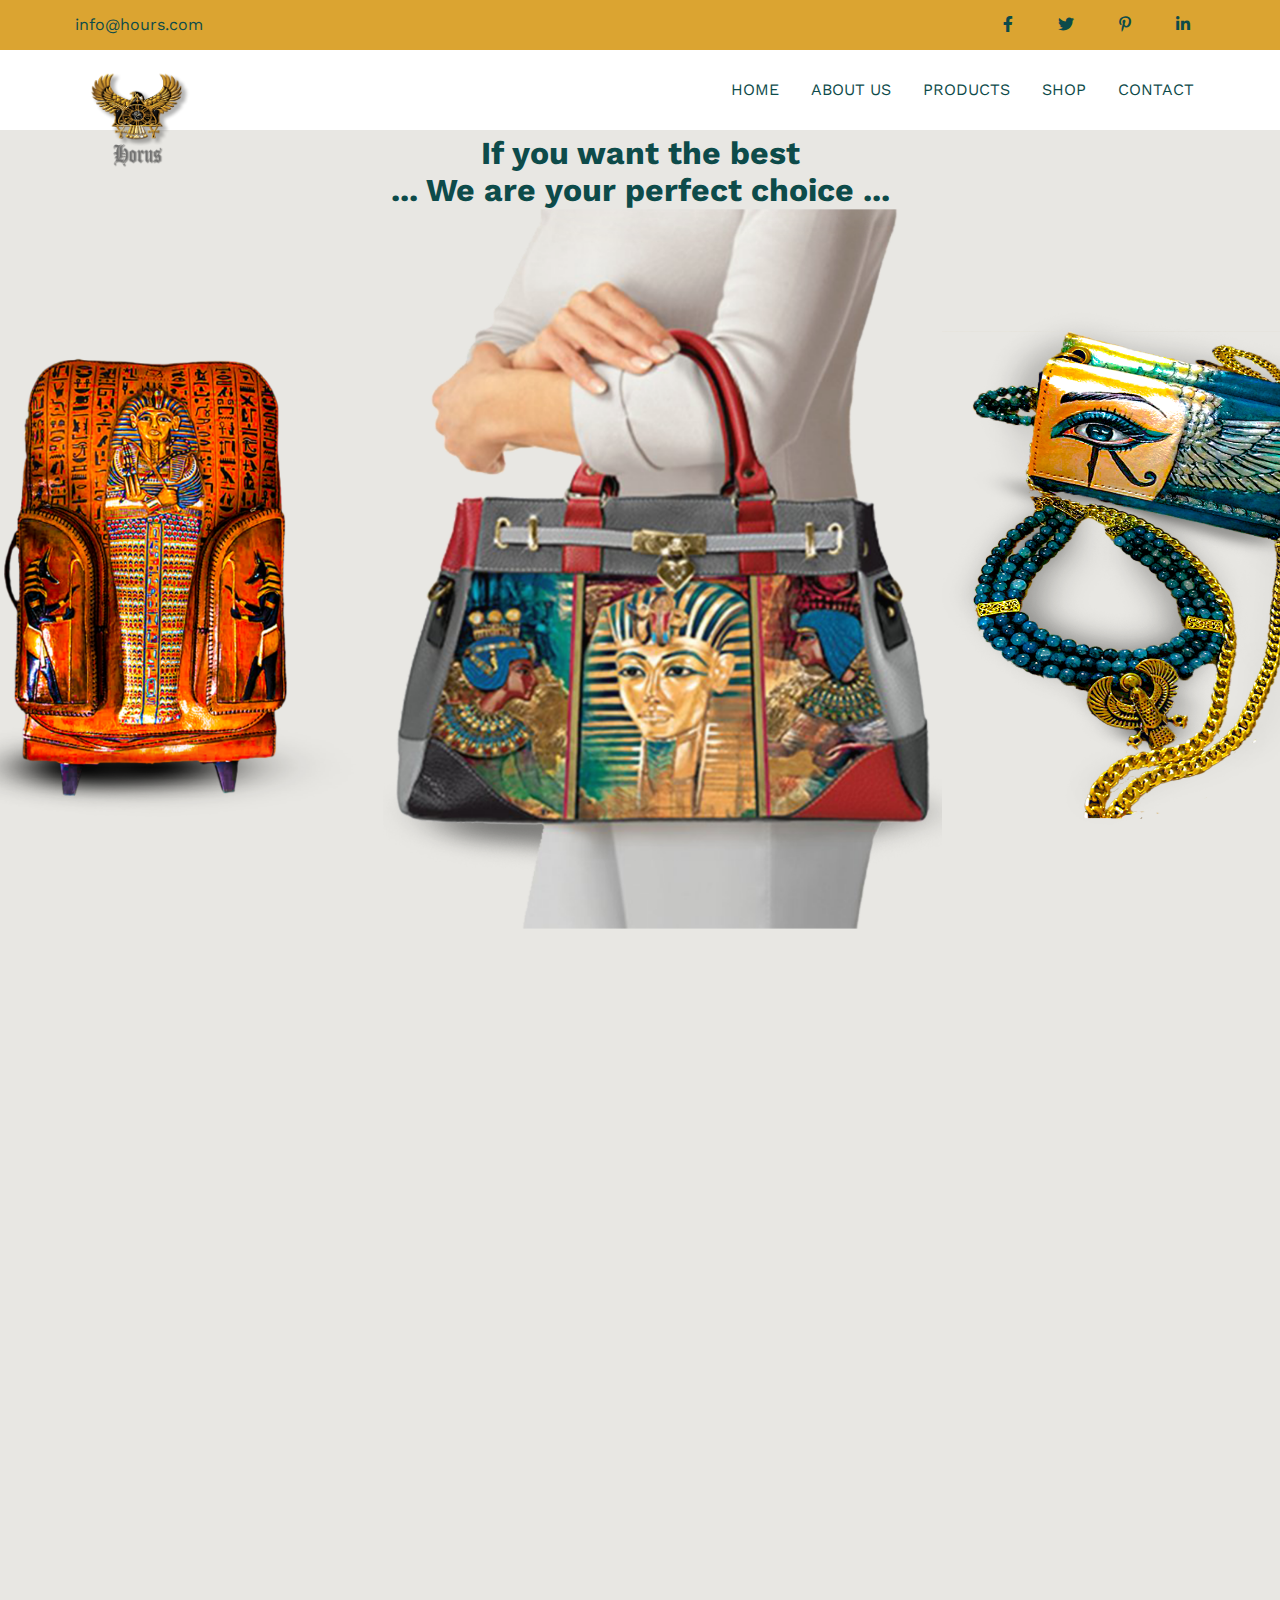
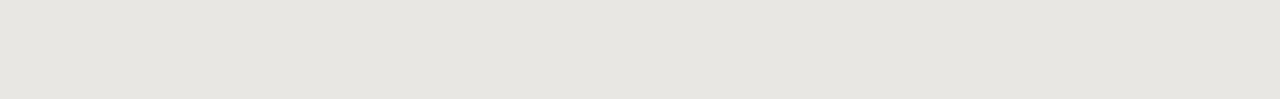
<file: index.html>
<!DOCTYPE html>
<html lang="en">
<head>
    <meta charset="UTF-8">
    <meta http-equiv="X-UA-Compatible" content="IE=edge">
    <meta name="viewport" content="width=device-width, initial-scale=1.0">
    <link rel="preconnect" href="https://fonts.googleapis.com">

    <link rel="preconnect" href="https://fonts.gstatic.com" crossorigin>
    <link href="https://fonts.googleapis.com/css2?family=Baloo+Bhaijaan+2:wght@400;500;600;700;800&family=Cairo:wght@200;300&family=Open+Sans:wght@400;500;700;800&family=Roboto:wght@400;500;700;900&family=Work+Sans:wght@300;400;500;600;700;800&display=swap" rel="stylesheet">
    
    <link rel="preconnect" href="https://fonts.googleapis.com">
    <link rel="preconnect" href="https://fonts.gstatic.com" crossorigin>
    <link href="https://fonts.googleapis.com/css2?family=Baloo+Bhaijaan+2:wght@400;500;600;700;800&family=Cairo:wght@200;300&family=Great+Vibes&family=Open+Sans:wght@400;500;700;800&family=Roboto:wght@400;500;700;900&family=Work+Sans:wght@300;400;500;600;700;800&display=swap" rel="stylesheet">

    <!-- normalize -->
    <link rel="stylesheet" href="CSS/normalize.css">
    <!-- Font Awesome -->
    <link rel="stylesheet" href="CSS/all.min.css">
    <!-- My style -->
    <link rel="stylesheet" href="CSS/style.css">
    <link rel="stylesheet" href="CSS/mob_Style.css">
    <!-- java script -->
    <script src="js/main.js" defer></script>
    <title>Horus</title>
</head>
<body>
    <header>

        <nav>

            <div class="nav1">
                <div class="container">
                    <a href="mailto:info@hours.com">info@hours.com</a>
                    <div class="social">
                        <a href="#"><i class="fa-brands fa-facebook-f"></i>                        </a>
                        <a href="#"><i class="fa-brands fa-twitter"></i></a>
                        <a href="#"><i class="fa-brands fa-pinterest-p"></i></a>
                        <a href="#"><i class="fa-brands fa-linkedin-in"></i></a>
                    </div>
                </div>
            </div>

            <div class="nav2">
                <div class="container">
                    <div class="logoCont">
                        <a href="#"><img src="img/logo_ea@2x.png" alt=""></a>
                        <a href="#"><img src="img/text.png" alt="" ></a> 
                    </div>

                    <div class="ham  "  id="hamNav"><span></span><span></span><span></span></div>

                    <div class="links ">
                        <a href="#">Home</i></a>
                        <a href="#">about us</a>
                        <a href="#">products</a>
                        <a href="#">shop</a>
                        <a href="#">contact</a>
                    </div>
                </div>
            </div>

        </nav>



        <main >
            <div class="container">

                <h1>If you want the best <br> ...
                    We are your perfect choice ...
                </h1>
    
                <div class=" mainCont ">
                    <img src="img/main1.png" alt="">
                    <img src="img/main2.png" alt="">
                    <img src="img/main3.png" alt="">
                </div>

            </div>
        </main>



        <main>
            <div class="container">

            </div>
        </main>





    </header>




    
</body>
</html>
</file>
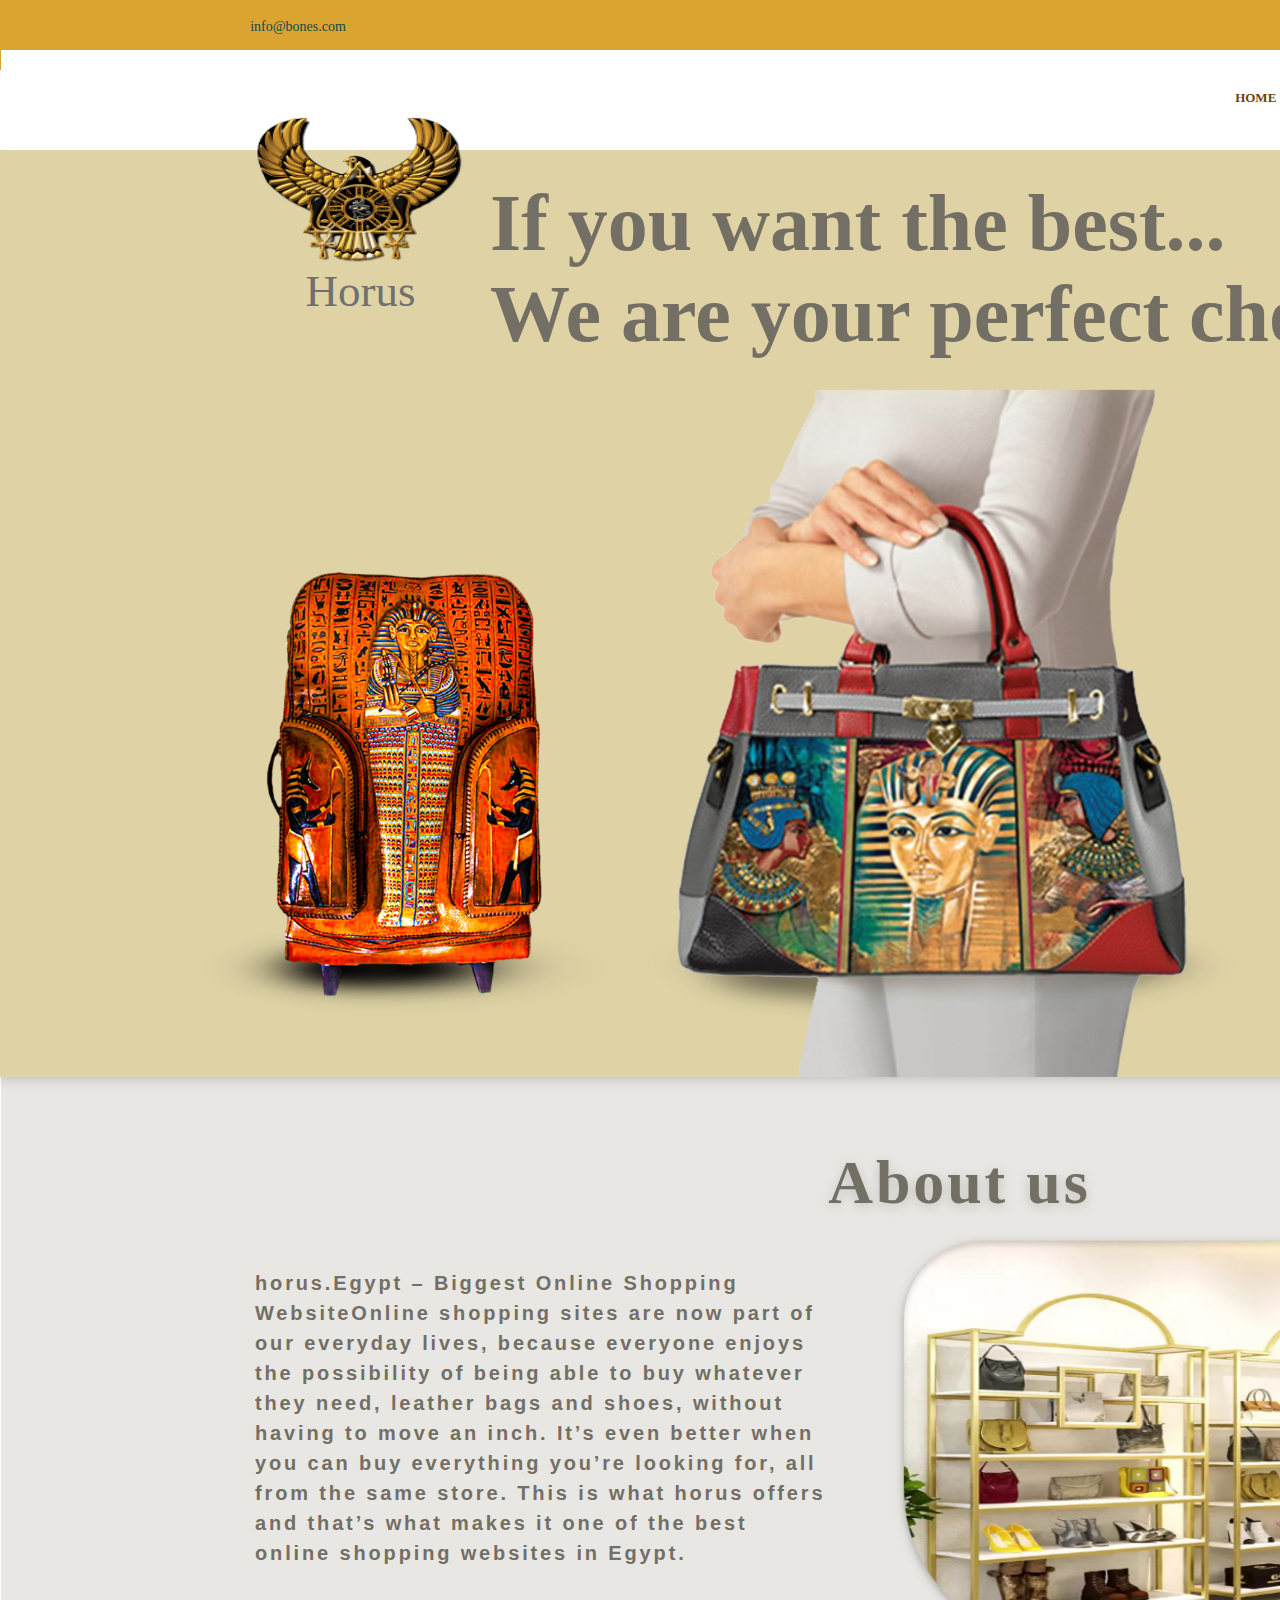
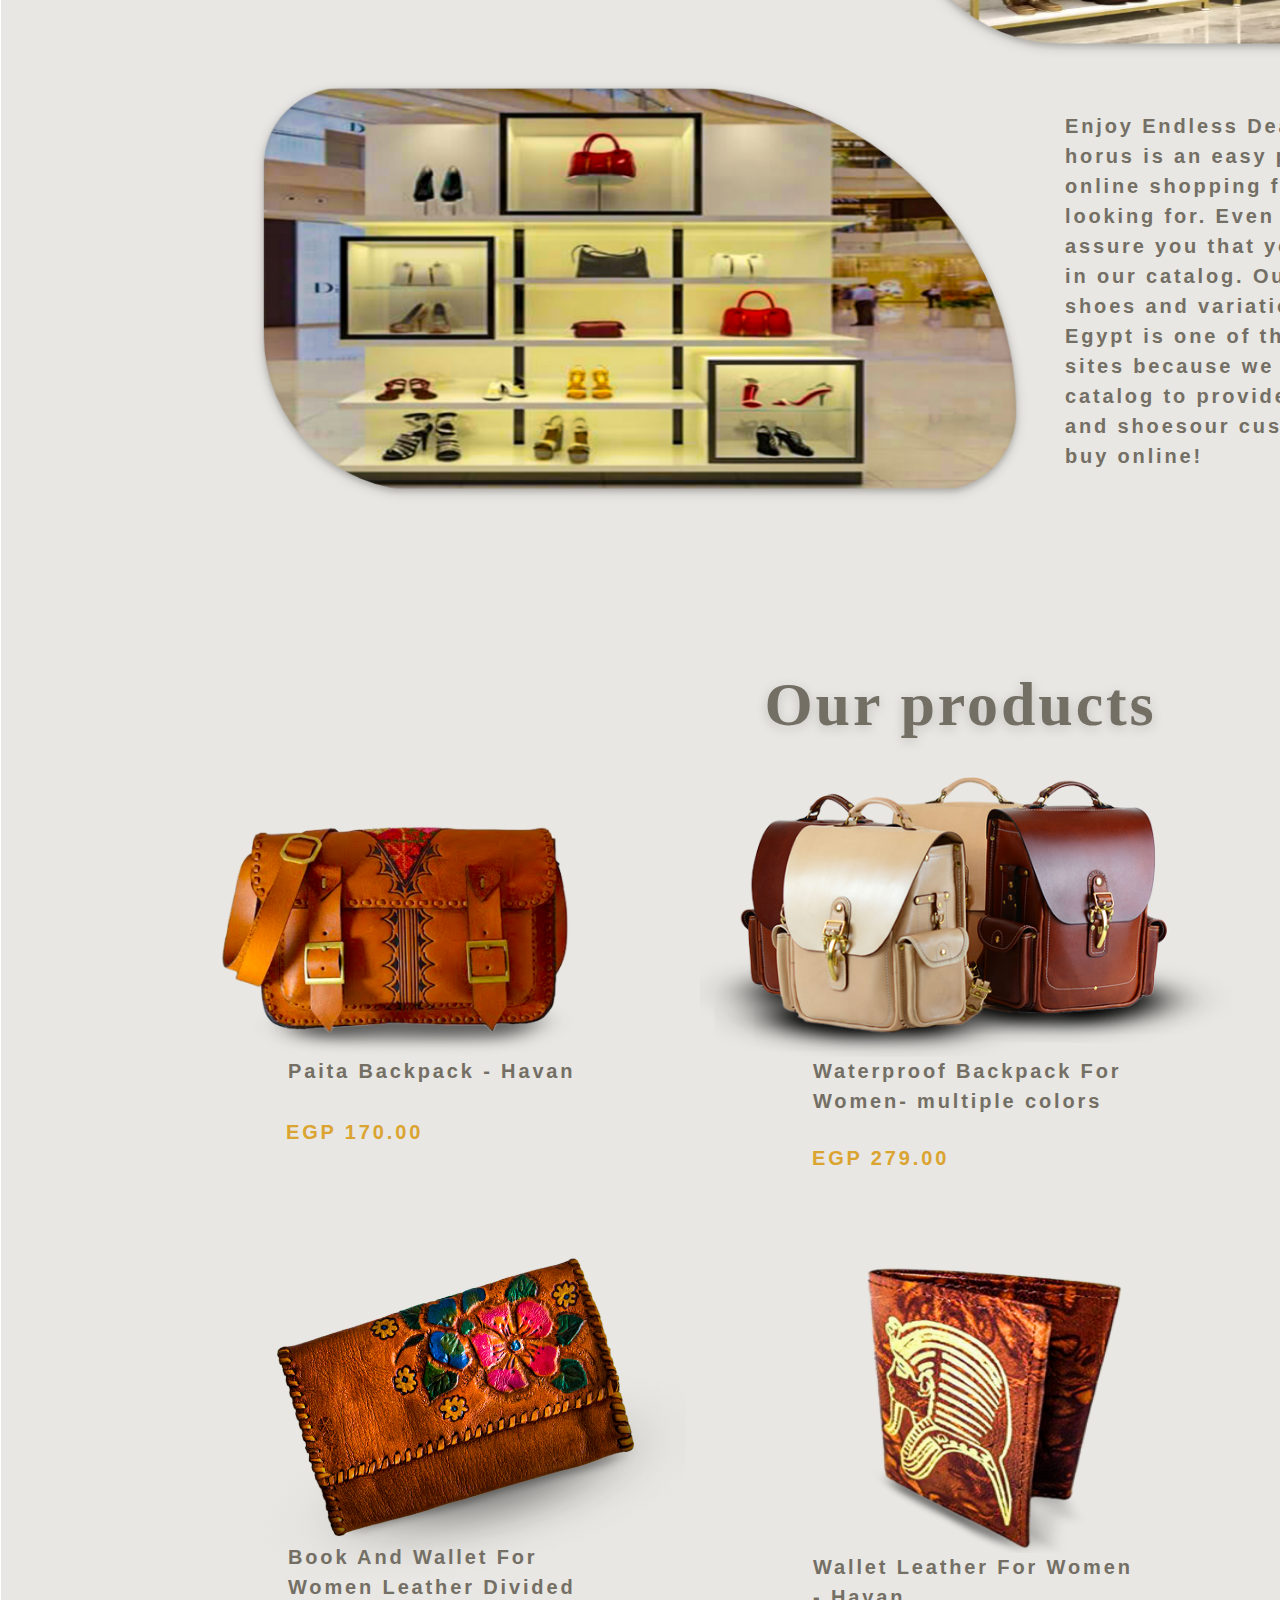
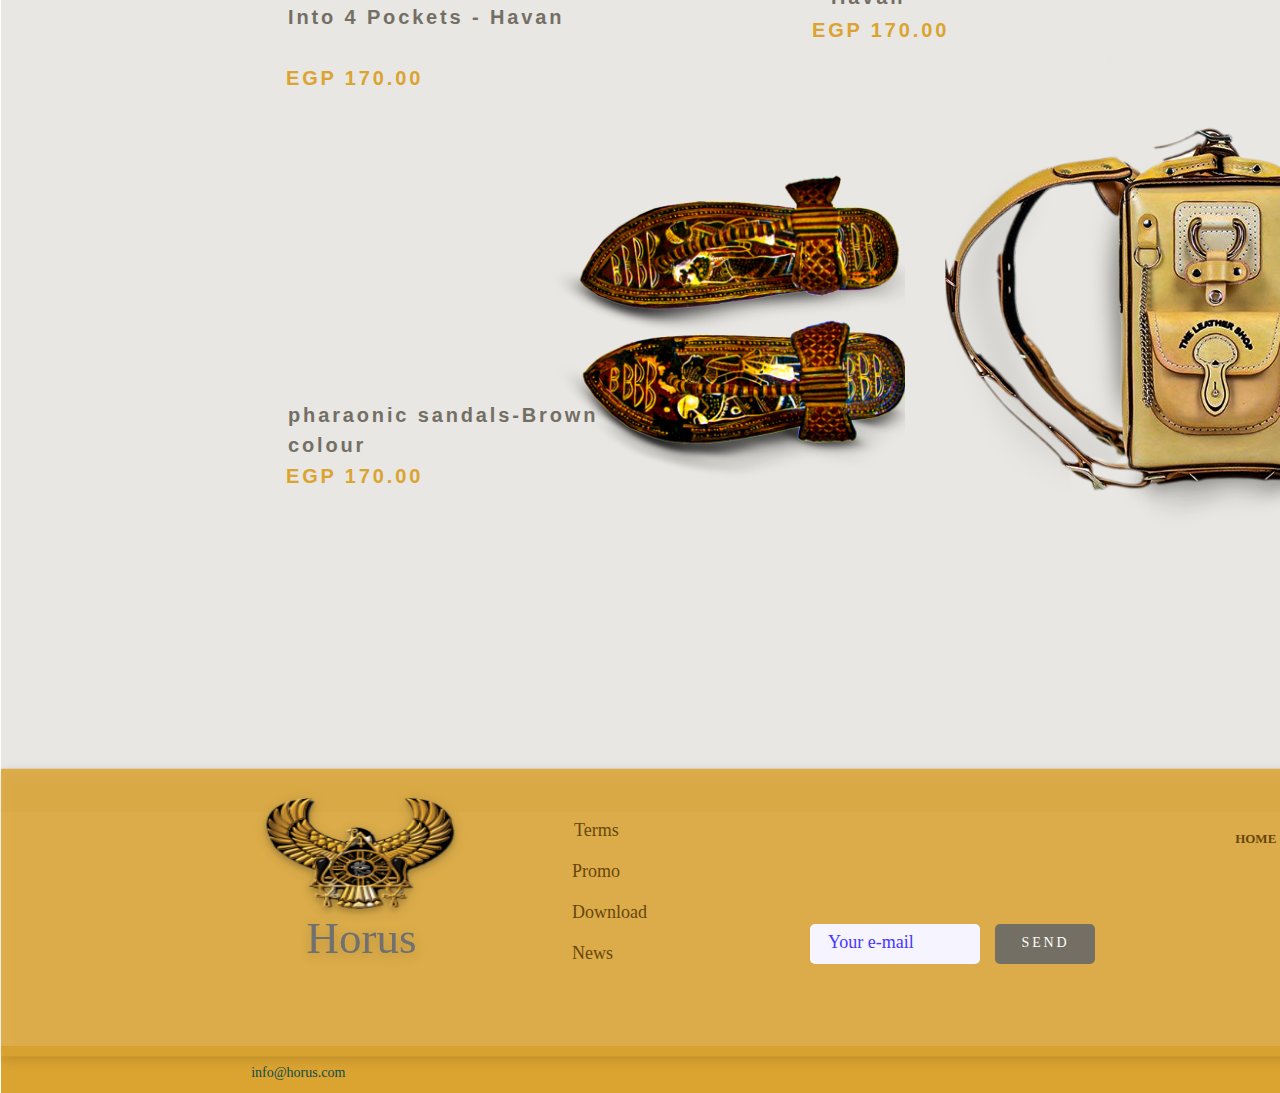
<file: 00 Data/hamus/hamus.html>
<!DOCTYPE html>
<html>
<head>
<meta charset="utf-8"/>
<meta http-equiv="X-UA-Compatible" content="IE=edge"/>
<meta name="viewport" content="width=device-width, initial-scale=1.0">
<title>Home – 1</title>
<style id="applicationStylesheet" type="text/css">
	.mediaViewInfo {
		--web-view-name: Home – 1;
		--web-view-id: Home__1;
		--web-scale-on-resize: true;
		--web-enable-deep-linking: true;
	}
	:root {
		--web-view-ids: Home__1;
	}
	* {
		margin: 0;
		padding: 0;
		box-sizing: border-box;
		border: none;
	}
	#Home__1 {
		position: absolute;
		width: 1920px;
		height: 4293px;
		background-color: rgba(255,255,255,1);
		overflow: hidden;
		--web-view-name: Home – 1;
		--web-view-id: Home__1;
		--web-scale-on-resize: true;
		--web-enable-deep-linking: true;
	}
	#web_page_background {
		fill: rgba(232,231,227,1);
	}
	.web_page_background {
		position: absolute;
		overflow: visible;
		width: 1919px;
		height: 3811px;
		left: 1px;
		top: 201px;
	}
	#BOTTOM {
		position: absolute;
		width: 1920px;
		height: 356.924px;
		left: 1px;
		top: 3961.076px;
		overflow: visible;
	}
	#bg {
		fill: rgba(219,164,49,1);
	}
	.bg {
		overflow: visible;
		position: absolute;
		width: 1920px;
		height: 72px;
		left: 0px;
		top: 284.924px;
		transform: matrix(1,0,0,1,0,0);
	}
	#bg_k {
		opacity: 0.86;
		fill: rgba(219,164,49,1);
	}
	.bg_k {
		filter: drop-shadow(0px 3px 6px rgba(0, 0, 0, 0.161));
		overflow: visible;
		position: absolute;
		width: 1938px;
		height: 302.924px;
		left: 0px;
		top: 0px;
		transform: matrix(1,0,0,1,0,0);
	}
	#infobonescom {
		position: absolute;
		width: 103px;
		height: 19px;
		left: 250.156px;
		top: 304.047px;
		overflow: visible;
	}
	#infobonescom_m {
		left: 0px;
		top: 0px;
		position: absolute;
		overflow: visible;
		width: 104px;
		white-space: nowrap;
		text-align: left;
		font-family: Roboto;
		font-style: normal;
		font-weight: normal;
		font-size: 14px;
		color: rgba(13,75,74,1);
	}
	#icons {
		position: absolute;
		width: 136px;
		height: 17.134px;
		left: 1528px;
		top: 305.912px;
		overflow: visible;
	}
	#linkedin {
		position: absolute;
		width: 21.905px;
		height: 17.134px;
		left: 114.095px;
		top: 0px;
		overflow: visible;
	}
	#linkedin_p {
		fill: rgba(13,75,74,1);
	}
	.linkedin_p {
		overflow: visible;
		position: absolute;
		width: 21.905px;
		height: 17.134px;
		left: 0px;
		top: 0px;
		transform: matrix(1,0,0,1,0,0);
	}
	#pinterest {
		position: absolute;
		width: 16.686px;
		height: 16.854px;
		left: 76.552px;
		top: 0.008px;
		overflow: visible;
	}
	#pinterest_r {
		fill: rgba(13,75,74,1);
	}
	.pinterest_r {
		overflow: visible;
		position: absolute;
		width: 16.686px;
		height: 16.854px;
		left: 0px;
		top: 0px;
		transform: matrix(1,0,0,1,0,0);
	}
	#twitter {
		position: absolute;
		width: 24.88px;
		height: 16.323px;
		left: 32.4px;
		top: 0.083px;
		overflow: visible;
	}
	#twitter_t {
		fill: rgba(13,75,74,1);
	}
	.twitter_t {
		overflow: visible;
		position: absolute;
		width: 24.88px;
		height: 16.323px;
		left: 0px;
		top: 0px;
		transform: matrix(1,0,0,1,0,0);
	}
	#facebook {
		position: absolute;
		width: 9.76px;
		height: 17.027px;
		left: 0px;
		top: 0.015px;
		overflow: visible;
	}
	#facebook_v {
		fill: rgba(13,75,74,1);
	}
	.facebook_v {
		overflow: visible;
		position: absolute;
		width: 9.76px;
		height: 17.027px;
		left: 0px;
		top: 0px;
		transform: matrix(1,0,0,1,0,0);
	}
	#logo {
		position: absolute;
		width: 210px;
		height: 179px;
		left: 255px;
		top: 17.924px;
		overflow: visible;
	}
	#logo_x {
		filter: drop-shadow(0px 3px 6px rgba(0, 0, 0, 0.161));
		position: absolute;
		width: 210px;
		height: 179px;
		left: 0px;
		top: 0px;
		overflow: visible;
	}
	#Horus {
		filter: drop-shadow(0px 3px 6px rgba(0, 0, 0, 0.161));
		left: 40px;
		top: 133px;
		position: absolute;
		overflow: hidden;
		width: 131px;
		height: 46px;
		text-align: center;
		font-family: Old English Text MT;
		font-style: normal;
		font-weight: normal;
		font-size: 45px;
		color: rgba(112,112,112,1);
	}
	#Form {
		mix-blend-mode: normal;
		position: absolute;
		width: 285px;
		height: 40px;
		left: 809px;
		top: 163.424px;
		overflow: visible;
	}
	#n_2_Small_Button__01_Prime {
		position: absolute;
		width: 100px;
		height: 40px;
		left: 185px;
		top: 0px;
		overflow: visible;
	}
	#Small_Button__Prime {
		position: absolute;
		width: 100px;
		height: 40px;
		left: 0px;
		top: 0px;
		overflow: visible;
	}
	#Placeholder {
		position: absolute;
		width: 100px;
		height: 40px;
		left: 0px;
		top: 0px;
		overflow: visible;
	}
	#Placeholder_ {
		fill: rgba(116,111,101,1);
	}
	.Placeholder_ {
		position: absolute;
		overflow: visible;
		width: 100px;
		height: 40px;
		left: 0px;
		top: 0px;
	}
	#Button {
		left: 0px;
		top: 12px;
		position: absolute;
		overflow: visible;
		width: 101px;
		height: 22px;
		line-height: 24px;
		margin-top: -5px;
		text-align: center;
		font-family: Fira Sans;
		font-style: normal;
		font-weight: normal;
		font-size: 14px;
		color: rgba(254,253,251,1);
		letter-spacing: 2.8571429443359375px;
		text-transform: uppercase;
	}
	#n_6_Input_Fields__04_Small_Sea {
		position: absolute;
		width: 170px;
		height: 40px;
		left: 0px;
		top: 0px;
		overflow: visible;
	}
	#Input_Copy {
		position: absolute;
		width: 170px;
		height: 40px;
		left: 0px;
		top: 0px;
		overflow: visible;
	}
	#Placeholder_ba {
		fill: rgba(245,244,255,1);
	}
	.Placeholder_ba {
		position: absolute;
		overflow: visible;
		width: 170px;
		height: 40px;
		left: 0px;
		top: 0px;
	}
	#Search {
		left: 18px;
		top: 9px;
		position: absolute;
		overflow: visible;
		width: 136px;
		height: 28px;
		line-height: 28px;
		margin-top: -5px;
		text-align: left;
		font-family: Fira Sans;
		font-style: normal;
		font-weight: normal;
		font-size: 18px;
		color: rgba(71,55,255,1);
	}
	#LIST {
		position: absolute;
		width: 81px;
		height: 145px;
		left: 571px;
		top: 59.924px;
		overflow: visible;
	}
	#News {
		position: absolute;
		width: 43px;
		height: 22px;
		left: 0px;
		top: 123px;
		overflow: visible;
	}
	#News_bb {
		left: 0px;
		top: 0px;
		position: absolute;
		overflow: visible;
		width: 44px;
		white-space: nowrap;
		line-height: 28px;
		margin-top: -5px;
		text-align: left;
		font-family: Fira Sans;
		font-style: normal;
		font-weight: normal;
		font-size: 18px;
		color: rgba(104,70,12,1);
	}
	#DOWENLOAD {
		position: absolute;
		width: 81px;
		height: 22px;
		left: 0px;
		top: 82px;
		overflow: visible;
	}
	#DOWENLOAD_bd {
		left: 0px;
		top: 0px;
		position: absolute;
		overflow: visible;
		width: 82px;
		white-space: nowrap;
		line-height: 28px;
		margin-top: -5px;
		text-align: left;
		font-family: Fira Sans;
		font-style: normal;
		font-weight: normal;
		font-size: 18px;
		color: rgba(104,70,12,1);
	}
	#PROMO {
		position: absolute;
		width: 53px;
		height: 22px;
		left: 0px;
		top: 41px;
		overflow: visible;
	}
	#News_bf {
		left: 0px;
		top: 0px;
		position: absolute;
		overflow: visible;
		width: 54px;
		white-space: nowrap;
		line-height: 28px;
		margin-top: -5px;
		text-align: left;
		font-family: Fira Sans;
		font-style: normal;
		font-weight: normal;
		font-size: 18px;
		color: rgba(104,70,12,1);
	}
	#TERMS {
		position: absolute;
		width: 49px;
		height: 22px;
		left: 2px;
		top: 0px;
		overflow: visible;
	}
	#TERMS_bh {
		left: 0px;
		top: 0px;
		position: absolute;
		overflow: visible;
		width: 50px;
		white-space: nowrap;
		line-height: 28px;
		margin-top: -5px;
		text-align: left;
		font-family: Fira Sans;
		font-style: normal;
		font-weight: normal;
		font-size: 18px;
		color: rgba(104,70,12,1);
	}
	#MENU_2 {
		position: absolute;
		width: 447.349px;
		height: 18px;
		left: 1231.739px;
		top: 70.424px;
		overflow: visible;
	}
	#n_CONTACT {
		position: absolute;
		width: 92px;
		height: 18px;
		left: 355.349px;
		top: 0px;
		overflow: visible;
	}
	#n_CONTACT_bk {
		left: 0px;
		top: 0px;
		position: absolute;
		overflow: visible;
		width: 93px;
		height: 18px;
		text-align: center;
		font-family: Roboto;
		font-style: normal;
		font-weight: bold;
		font-size: 13px;
		color: rgba(104,70,12,1);
	}
	#SHOP {
		position: absolute;
		width: 49px;
		height: 18px;
		left: 279.261px;
		top: 0px;
		overflow: visible;
	}
	#HOME_PORTFOLIO_BLOG_SHOP_CONTA {
		left: 0px;
		top: 0px;
		position: absolute;
		overflow: visible;
		width: 50px;
		height: 18px;
		text-align: center;
		font-family: Roboto;
		font-style: normal;
		font-weight: bold;
		font-size: 13px;
		color: rgba(104,70,12,1);
	}
	#n_PRODUCTS {
		position: absolute;
		width: 73px;
		height: 18px;
		left: 179.174px;
		top: 0px;
		overflow: visible;
	}
	#n_PRODUCTS_bo {
		left: 0px;
		top: 0px;
		position: absolute;
		overflow: visible;
		width: 74px;
		height: 18px;
		text-align: center;
		font-family: Roboto;
		font-style: normal;
		font-weight: bold;
		font-size: 13px;
		color: rgba(104,70,12,1);
	}
	#ABOUT_US {
		position: absolute;
		width: 80px;
		height: 18px;
		left: 72.087px;
		top: 0px;
		overflow: visible;
	}
	#ABOUT_US_bq {
		left: 0px;
		top: 0px;
		position: absolute;
		overflow: visible;
		width: 81px;
		height: 18px;
		text-align: center;
		font-family: Roboto;
		font-style: normal;
		font-weight: bold;
		font-size: 13px;
		color: rgba(104,70,12,1);
	}
	#HOME_ {
		position: absolute;
		width: 45px;
		height: 18px;
		left: 0px;
		top: 0px;
		overflow: visible;
	}
	#HOME__bs {
		left: 0px;
		top: 0px;
		position: absolute;
		overflow: visible;
		width: 46px;
		height: 18px;
		text-align: center;
		font-family: Roboto;
		font-style: normal;
		font-weight: bold;
		font-size: 13px;
		color: rgba(104,70,12,1);
	}
	#Our_products {
		position: absolute;
		width: 1562px;
		height: 1566px;
		left: 200px;
		top: 2214px;
		overflow: visible;
	}
	#photo_11 {
		position: absolute;
		width: 758px;
		height: 538px;
		left: 745px;
		top: 1028px;
		overflow: visible;
	}
	#n_1 {
		position: absolute;
		width: 461px;
		height: 538px;
		left: 0px;
		top: 0px;
		overflow: visible;
	}
	#n_11 {
		position: absolute;
		width: 368px;
		height: 144px;
		left: 390px;
		top: 363px;
		overflow: visible;
	}
	#EGP_19000 {
		left: 0px;
		top: 122px;
		position: absolute;
		overflow: visible;
		width: 369px;
		height: 22px;
		line-height: 30px;
		margin-top: -5px;
		text-align: left;
		font-family: Arial;
		font-style: normal;
		font-weight: bold;
		font-size: 20px;
		color: rgba(219,164,49,1);
		letter-spacing: 2.8571429443359375px;
	}
	#Snatch_Woman_Casual_Leather_Ba {
		left: 3px;
		top: 0px;
		position: absolute;
		overflow: visible;
		width: 328px;
		height: 112px;
		line-height: 30px;
		margin-top: -5px;
		text-align: left;
		font-family: Arial;
		font-style: normal;
		font-weight: bold;
		font-size: 20px;
		color: rgba(116,111,101,1);
		letter-spacing: 2.8571429443359375px;
	}
	#photo_10 {
		position: absolute;
		width: 619px;
		height: 347px;
		left: 86px;
		top: 1127px;
		overflow: visible;
	}
	#n_0 {
		position: absolute;
		width: 439px;
		height: 342px;
		left: 180px;
		top: 0px;
		overflow: visible;
	}
	#n__10_ {
		position: absolute;
		width: 368px;
		height: 83px;
		left: 0px;
		top: 264px;
		overflow: visible;
	}
	#EGP_17000 {
		left: 0px;
		top: 61px;
		position: absolute;
		overflow: visible;
		width: 369px;
		height: 22px;
		line-height: 30px;
		margin-top: -5px;
		text-align: left;
		font-family: Arial;
		font-style: normal;
		font-weight: bold;
		font-size: 20px;
		color: rgba(219,164,49,1);
		letter-spacing: 2.8571429443359375px;
	}
	#pharaonic_sandals-Brown_colour {
		left: 2px;
		top: 0px;
		position: absolute;
		overflow: visible;
		width: 328px;
		height: 52px;
		line-height: 30px;
		margin-top: -5px;
		text-align: left;
		font-family: Arial;
		font-style: normal;
		font-weight: bold;
		font-size: 20px;
		color: rgba(116,111,101,1);
		letter-spacing: 2.8571429443359375px;
	}
	#photo_9 {
		position: absolute;
		width: 402px;
		height: 379px;
		left: 1122px;
		top: 649px;
		overflow: visible;
	}
	#n_ {
		position: absolute;
		width: 402px;
		height: 313px;
		left: 0px;
		top: 0px;
		overflow: visible;
	}
	#n__9 {
		position: absolute;
		width: 368px;
		height: 85px;
		left: 13px;
		top: 294px;
		overflow: visible;
	}
	#EGP_17000_b {
		left: 0px;
		top: 63px;
		position: absolute;
		overflow: visible;
		width: 369px;
		height: 22px;
		line-height: 30px;
		margin-top: -5px;
		text-align: left;
		font-family: Arial;
		font-style: normal;
		font-weight: bold;
		font-size: 20px;
		color: rgba(219,164,49,1);
		letter-spacing: 2.8571429443359375px;
	}
	#Wallet_Leather_For_Women__-_Ha {
		left: 3px;
		top: 0px;
		position: absolute;
		overflow: visible;
		width: 328px;
		height: 52px;
		line-height: 30px;
		margin-top: -5px;
		text-align: left;
		font-family: Arial;
		font-style: normal;
		font-weight: bold;
		font-size: 20px;
		color: rgba(116,111,101,1);
		letter-spacing: 2.8571429443359375px;
	}
	#photo_8 {
		position: absolute;
		width: 368px;
		height: 429px;
		left: 612px;
		top: 599px;
		overflow: visible;
	}
	#n__ca {
		position: absolute;
		width: 270px;
		height: 340px;
		left: 42px;
		top: 0px;
		overflow: visible;
	}
	#n__8 {
		position: absolute;
		width: 368px;
		height: 85px;
		left: 0px;
		top: 344px;
		overflow: visible;
	}
	#Wallet_Leather_For_Women__-_Ha_cc {
		left: 1px;
		top: 0px;
		position: absolute;
		overflow: visible;
		width: 328px;
		height: 52px;
		line-height: 30px;
		margin-top: -5px;
		text-align: left;
		font-family: Arial;
		font-style: normal;
		font-weight: bold;
		font-size: 20px;
		color: rgba(116,111,101,1);
		letter-spacing: 2.8571429443359375px;
	}
	#EGP_17000_cd {
		left: 0px;
		top: 63px;
		position: absolute;
		overflow: visible;
		width: 369px;
		height: 22px;
		line-height: 30px;
		margin-top: -5px;
		text-align: left;
		font-family: Arial;
		font-style: normal;
		font-weight: bold;
		font-size: 20px;
		color: rgba(219,164,49,1);
		letter-spacing: 2.8571429443359375px;
	}
	#photo_7 {
		position: absolute;
		width: 462px;
		height: 472px;
		left: 24px;
		top: 604px;
		overflow: visible;
	}
	#n__cf {
		position: absolute;
		width: 462px;
		height: 360px;
		left: 0px;
		top: 0px;
		overflow: visible;
	}
	#n__7 {
		position: absolute;
		width: 368px;
		height: 143px;
		left: 62px;
		top: 329px;
		overflow: visible;
	}
	#EGP_17000_ch {
		left: 0px;
		top: 121px;
		position: absolute;
		overflow: visible;
		width: 369px;
		height: 22px;
		line-height: 30px;
		margin-top: -5px;
		text-align: left;
		font-family: Arial;
		font-style: normal;
		font-weight: bold;
		font-size: 20px;
		color: rgba(219,164,49,1);
		letter-spacing: 2.8571429443359375px;
	}
	#Book_And_Wallet_For_Women_Leat {
		left: 2px;
		top: 0px;
		position: absolute;
		overflow: visible;
		width: 328px;
		height: 112px;
		line-height: 30px;
		margin-top: -5px;
		text-align: left;
		font-family: Arial;
		font-style: normal;
		font-weight: bold;
		font-size: 20px;
		color: rgba(116,111,101,1);
		letter-spacing: 2.8571429443359375px;
	}
	#photo_6 {
		position: absolute;
		width: 546px;
		height: 566px;
		left: 1016px;
		top: 0px;
		overflow: visible;
	}
	#n__ck {
		position: absolute;
		width: 546px;
		height: 566px;
		left: 0px;
		top: 0px;
		overflow: visible;
	}
	#n__6 {
		position: absolute;
		width: 368px;
		height: 109px;
		left: 119px;
		top: 447px;
		overflow: visible;
	}
	#EGP_30000 {
		left: 0px;
		top: 87px;
		position: absolute;
		overflow: visible;
		width: 369px;
		height: 22px;
		line-height: 30px;
		margin-top: -5px;
		text-align: left;
		font-family: Arial;
		font-style: normal;
		font-weight: bold;
		font-size: 20px;
		color: rgba(219,164,49,1);
		letter-spacing: 2.8571429443359375px;
	}
	#Waterproof_Backpack_For_Women- {
		left: 3px;
		top: 0px;
		position: absolute;
		overflow: visible;
		width: 328px;
		height: 82px;
		line-height: 30px;
		margin-top: -5px;
		text-align: left;
		font-family: Arial;
		font-style: normal;
		font-weight: bold;
		font-size: 20px;
		color: rgba(116,111,101,1);
		letter-spacing: 2.8571429443359375px;
	}
	#photo5 {
		position: absolute;
		width: 545px;
		height: 413px;
		left: 488px;
		top: 143px;
		overflow: visible;
	}
	#n__cp {
		position: absolute;
		width: 545px;
		height: 318px;
		left: 0px;
		top: 0px;
		overflow: visible;
	}
	#n__5 {
		position: absolute;
		width: 368px;
		height: 109px;
		left: 124px;
		top: 304px;
		overflow: visible;
	}
	#Waterproof_Backpack_For_Women-_cr {
		left: 1px;
		top: 0px;
		position: absolute;
		overflow: visible;
		width: 328px;
		height: 82px;
		line-height: 30px;
		margin-top: -5px;
		text-align: left;
		font-family: Arial;
		font-style: normal;
		font-weight: bold;
		font-size: 20px;
		color: rgba(116,111,101,1);
		letter-spacing: 2.8571429443359375px;
	}
	#EGP_27900 {
		left: 0px;
		top: 87px;
		position: absolute;
		overflow: visible;
		width: 369px;
		height: 22px;
		line-height: 30px;
		margin-top: -5px;
		text-align: left;
		font-family: Arial;
		font-style: normal;
		font-weight: bold;
		font-size: 20px;
		color: rgba(219,164,49,1);
		letter-spacing: 2.8571429443359375px;
	}
	#photo_4 {
		position: absolute;
		width: 454px;
		height: 376px;
		left: 0px;
		top: 154px;
		overflow: visible;
	}
	#n__cu {
		position: absolute;
		width: 403px;
		height: 294px;
		left: 0px;
		top: 0px;
		overflow: visible;
	}
	#n__4 {
		position: absolute;
		width: 368px;
		height: 83px;
		left: 86px;
		top: 293px;
		overflow: visible;
	}
	#Paita_Backpack_-_Havan {
		left: 2px;
		top: 0px;
		position: absolute;
		overflow: visible;
		width: 298px;
		height: 52px;
		line-height: 30px;
		margin-top: -5px;
		text-align: left;
		font-family: Arial;
		font-style: normal;
		font-weight: bold;
		font-size: 20px;
		color: rgba(116,111,101,1);
		letter-spacing: 2.8571429443359375px;
	}
	#EGP_17000_cx {
		left: 0px;
		top: 61px;
		position: absolute;
		overflow: visible;
		width: 369px;
		height: 22px;
		line-height: 30px;
		margin-top: -5px;
		text-align: left;
		font-family: Arial;
		font-style: normal;
		font-weight: bold;
		font-size: 20px;
		color: rgba(219,164,49,1);
		letter-spacing: 2.8571429443359375px;
	}
	#Our_products_cy {
		filter: drop-shadow(0px 3px 6px rgba(0, 0, 0, 0.161));
		left: 491px;
		top: 55px;
		position: absolute;
		overflow: visible;
		width: 539px;
		white-space: nowrap;
		text-align: center;
		font-family: Adobe Garamond Pro;
		font-style: normal;
		font-weight: bold;
		font-size: 62px;
		color: rgba(116,111,101,1);
		letter-spacing: 2.8571429443359375px;
	}
	#About_as {
		position: absolute;
		width: 1410px;
		height: 981px;
		left: 255px;
		top: 1147px;
		overflow: visible;
	}
	#n__c {
		position: absolute;
		width: 1410px;
		height: 446px;
		left: 0px;
		top: 535px;
		overflow: visible;
	}
	#Enjoy_Endless_Deals__Discounts {
		left: 810px;
		top: 34px;
		position: absolute;
		overflow: visible;
		width: 601px;
		height: 412px;
		line-height: 30px;
		margin-top: -5px;
		text-align: left;
		font-family: Arial;
		font-style: normal;
		font-weight: bold;
		font-size: 20px;
		color: rgba(116,111,101,1);
		letter-spacing: 2.8571429443359375px;
	}
	#n_2 {
		filter: drop-shadow(0px 3px 6px rgba(0, 0, 0, 0.161));
		position: absolute;
		width: 770px;
		height: 420px;
		left: 0px;
		top: 0px;
		overflow: visible;
	}
	#n__da {
		position: absolute;
		width: 1410px;
		height: 420px;
		left: 0px;
		top: 88px;
		overflow: visible;
	}
	#horusEgypt__Biggest_Online_Sho {
		left: 0px;
		top: 38px;
		position: absolute;
		overflow: visible;
		width: 571px;
		height: 382px;
		line-height: 30px;
		margin-top: -5px;
		text-align: left;
		font-family: Arial;
		font-style: normal;
		font-weight: bold;
		font-size: 20px;
		color: rgba(116,111,101,1);
		letter-spacing: 2.8571429443359375px;
	}
	#n__db {
		filter: drop-shadow(0px 3px 6px rgba(0, 0, 0, 0.161));
		position: absolute;
		width: 770px;
		height: 420px;
		left: 640px;
		top: 0px;
		overflow: visible;
	}
	#About_us {
		filter: drop-shadow(0px 3px 6px rgba(0, 0, 0, 0.161));
		left: 527px;
		top: 0px;
		position: absolute;
		overflow: visible;
		width: 355px;
		white-space: nowrap;
		text-align: center;
		font-family: Adobe Garamond Pro;
		font-style: normal;
		font-weight: bold;
		font-size: 62px;
		color: rgba(116,111,101,1);
		letter-spacing: 2.8571429443359375px;
	}
	#bac_page_1 {
		fill: rgba(223,211,165,1);
	}
	.bac_page_1 {
		filter: drop-shadow(0px 3px 6px rgba(0, 0, 0, 0.161));
		position: absolute;
		overflow: visible;
		width: 1938px;
		height: 945px;
		left: 0px;
		top: 150px;
	}
	#n__ {
		position: absolute;
		width: 1513px;
		height: 1089px;
		left: 186px;
		top: 82px;
		overflow: visible;
	}
	#n__dc {
		position: absolute;
		width: 383px;
		height: 496px;
		left: 1130px;
		top: 432px;
		overflow: visible;
	}
	#n__dd {
		position: absolute;
		width: 687px;
		height: 1089px;
		left: 399px;
		top: 0px;
		overflow: visible;
	}
	#n__de {
		position: absolute;
		width: 449px;
		height: 524px;
		left: 0px;
		top: 432px;
		overflow: visible;
	}
	#Group {
		position: absolute;
		width: 59px;
		height: 59px;
		left: 1732px;
		top: 993px;
		overflow: visible;
	}
	#Ellipse_1 {
		opacity: 0.4;
		fill: rgba(132,132,132,1);
	}
	.Ellipse_1 {
		position: absolute;
		overflow: visible;
		width: 59px;
		height: 59px;
		left: 0px;
		top: 0px;
	}
	#Path_2 {
		fill: transparent;
		stroke: rgba(0,0,0,1);
		stroke-width: 2px;
		stroke-linejoin: miter;
		stroke-linecap: butt;
		stroke-miterlimit: 4;
		shape-rendering: auto;
	}
	.Path_2 {
		overflow: visible;
		position: absolute;
		width: 22.081px;
		height: 12.48px;
		left: 19.884px;
		top: 24.356px;
		transform: matrix(1,0,0,1,0,0);
	}
	#If_you_want_the_best_We_are_yo {
		left: 490px;
		top: 178px;
		position: absolute;
		overflow: visible;
		width: 1125px;
		height: 192px;
		text-align: left;
		font-family: Adobe Garamond Pro;
		font-style: normal;
		font-weight: bold;
		font-size: 80px;
		color: rgba(116,111,101,1);
	}
	#top {
		position: absolute;
		width: 1921px;
		height: 311px;
		left: 0px;
		top: 0px;
		overflow: visible;
	}
	#bg_dh {
		fill: rgba(219,164,49,1);
	}
	.bg_dh {
		overflow: visible;
		position: absolute;
		width: 1920px;
		height: 70px;
		left: 0px;
		top: 0px;
		transform: matrix(1,0,0,1,0,0);
	}
	#infobonescom_di {
		position: absolute;
		width: 106px;
		height: 19px;
		left: 250.156px;
		top: 19.123px;
		overflow: visible;
	}
	#infobonescom_dj {
		left: 0px;
		top: 0px;
		position: absolute;
		overflow: visible;
		width: 107px;
		white-space: nowrap;
		text-align: left;
		font-family: Roboto;
		font-style: normal;
		font-weight: normal;
		font-size: 14px;
		color: rgba(13,75,74,1);
	}
	#icons_dk {
		position: absolute;
		width: 136px;
		height: 17.134px;
		left: 1528px;
		top: 20.989px;
		overflow: visible;
	}
	#linkedin_dl {
		position: absolute;
		width: 21.905px;
		height: 17.134px;
		left: 114.095px;
		top: 0px;
		overflow: visible;
	}
	#linkedin_dm {
		fill: rgba(13,75,74,1);
	}
	.linkedin_dm {
		overflow: visible;
		position: absolute;
		width: 21.905px;
		height: 17.134px;
		left: 0px;
		top: 0px;
		transform: matrix(1,0,0,1,0,0);
	}
	#pinterest_dn {
		position: absolute;
		width: 16.686px;
		height: 16.854px;
		left: 76.552px;
		top: 0.008px;
		overflow: visible;
	}
	#pinterest_do {
		fill: rgba(13,75,74,1);
	}
	.pinterest_do {
		overflow: visible;
		position: absolute;
		width: 16.686px;
		height: 16.854px;
		left: 0px;
		top: 0px;
		transform: matrix(1,0,0,1,0,0);
	}
	#twitter_dp {
		position: absolute;
		width: 24.88px;
		height: 16.323px;
		left: 32.4px;
		top: 0.083px;
		overflow: visible;
	}
	#twitter_dq {
		fill: rgba(13,75,74,1);
	}
	.twitter_dq {
		overflow: visible;
		position: absolute;
		width: 24.88px;
		height: 16.323px;
		left: 0px;
		top: 0px;
		transform: matrix(1,0,0,1,0,0);
	}
	#facebook_dr {
		position: absolute;
		width: 9.76px;
		height: 17.027px;
		left: 0px;
		top: 0.014px;
		overflow: visible;
	}
	#facebook_ds {
		fill: rgba(13,75,74,1);
	}
	.facebook_ds {
		overflow: visible;
		position: absolute;
		width: 9.76px;
		height: 17.027px;
		left: 0px;
		top: 0px;
		transform: matrix(1,0,0,1,0,0);
	}
	#bg_menu_1 {
		fill: rgba(255,255,255,1);
	}
	.bg_menu_1 {
		position: absolute;
		overflow: visible;
		width: 1920px;
		height: 100px;
		left: 1px;
		top: 50px;
	}
	#MENU_1 {
		position: absolute;
		width: 447.349px;
		height: 18px;
		left: 1232.739px;
		top: 90.499px;
		overflow: visible;
	}
	#n_CONTACT_dv {
		position: absolute;
		width: 92px;
		height: 18px;
		left: 355.349px;
		top: 0px;
		overflow: visible;
	}
	#n_CONTACT_dw {
		left: 0px;
		top: 0px;
		position: absolute;
		overflow: visible;
		width: 93px;
		height: 18px;
		text-align: center;
		font-family: Roboto;
		font-style: normal;
		font-weight: bold;
		font-size: 13px;
		color: rgba(104,70,12,1);
	}
	#SHOP_dx {
		position: absolute;
		width: 49px;
		height: 18px;
		left: 285.261px;
		top: 0px;
		overflow: visible;
	}
	#SHOP_dy {
		left: 0px;
		top: 0px;
		position: absolute;
		overflow: visible;
		width: 50px;
		height: 18px;
		text-align: center;
		font-family: Roboto;
		font-style: normal;
		font-weight: bold;
		font-size: 13px;
		color: rgba(104,70,12,1);
	}
	#n_PRODUCTS_dz {
		position: absolute;
		width: 73px;
		height: 18px;
		left: 179.174px;
		top: 0px;
		overflow: visible;
	}
	#n_PRODUCTS_d {
		left: 0px;
		top: 0px;
		position: absolute;
		overflow: visible;
		width: 74px;
		height: 18px;
		text-align: center;
		font-family: Roboto;
		font-style: normal;
		font-weight: bold;
		font-size: 13px;
		color: rgba(104,70,12,1);
	}
	#ABOUT_US_d {
		position: absolute;
		width: 80px;
		height: 18px;
		left: 72.087px;
		top: 0px;
		overflow: visible;
	}
	#ABOUT_US_ea {
		left: 0px;
		top: 0px;
		position: absolute;
		overflow: visible;
		width: 81px;
		height: 18px;
		text-align: center;
		font-family: Roboto;
		font-style: normal;
		font-weight: bold;
		font-size: 13px;
		color: rgba(104,70,12,1);
	}
	#HOME__d {
		position: absolute;
		width: 45px;
		height: 18px;
		left: 0px;
		top: 0px;
		overflow: visible;
	}
	#HOME__ea {
		left: 0px;
		top: 0px;
		position: absolute;
		overflow: visible;
		width: 46px;
		height: 18px;
		text-align: center;
		font-family: Roboto;
		font-style: normal;
		font-weight: bold;
		font-size: 13px;
		color: rgba(104,70,12,1);
	}
	#logo_d {
		position: absolute;
		width: 210px;
		height: 211px;
		left: 255px;
		top: 100px;
		overflow: visible;
	}
	#Horus_d {
		left: 40px;
		top: 165px;
		position: absolute;
		overflow: hidden;
		width: 131px;
		height: 46px;
		text-align: center;
		font-family: Old English Text MT;
		font-style: normal;
		font-weight: normal;
		font-size: 45px;
		color: rgba(112,112,112,1);
	}
	#logo_ea {
		position: absolute;
		width: 210px;
		height: 211px;
		left: 0px;
		top: 0px;
		overflow: visible;
	}
</style>
<script id="applicationScript">
///////////////////////////////////////
// INITIALIZATION
///////////////////////////////////////

/**
 * Functionality for scaling, showing by media query, and navigation between multiple pages on a single page. 
 * Code subject to change.
 **/

if (window.console==null) { window["console"] = { log : function() {} } }; // some browsers do not set console

var Application = function() {
	// event constants
	this.prefix = "--web-";
	this.NAVIGATION_CHANGE = "viewChange";
	this.VIEW_NOT_FOUND = "viewNotFound";
	this.VIEW_CHANGE = "viewChange";
	this.VIEW_CHANGING = "viewChanging";
	this.STATE_NOT_FOUND = "stateNotFound";
	this.APPLICATION_COMPLETE = "applicationComplete";
	this.APPLICATION_RESIZE = "applicationResize";
	this.SIZE_STATE_NAME = "data-is-view-scaled";
	this.STATE_NAME = this.prefix + "state";

	this.lastTrigger = null;
	this.lastView = null;
	this.lastState = null;
	this.lastOverlay = null;
	this.currentView = null;
	this.currentState = null;
	this.currentOverlay = null;
	this.currentQuery = {index: 0, rule: null, mediaText: null, id: null};
	this.inclusionQuery = "(min-width: 0px)";
	this.exclusionQuery = "none and (min-width: 99999px)";
	this.LastModifiedDateLabelName = "LastModifiedDateLabel";
	this.viewScaleSliderId = "ViewScaleSliderInput";
	this.pageRefreshedName = "showPageRefreshedNotification";
	this.application = null;
	this.applicationStylesheet = null;
	this.showByMediaQuery = null;
	this.mediaQueryDictionary = {};
	this.viewsDictionary = {};
	this.addedViews = [];
	this.viewStates = [];
	this.views = [];
	this.viewIds = [];
	this.viewQueries = {};
	this.overlays = {};
	this.overlayIds = [];
	this.numberOfViews = 0;
	this.verticalPadding = 0;
	this.horizontalPadding = 0;
	this.stateName = null;
	this.viewScale = 1;
	this.viewLeft = 0;
	this.viewTop = 0;
	this.horizontalScrollbarsNeeded = false;
	this.verticalScrollbarsNeeded = false;

	// view settings
	this.showUpdateNotification = false;
	this.showNavigationControls = false;
	this.scaleViewsToFit = false;
	this.scaleToFitOnDoubleClick = false;
	this.actualSizeOnDoubleClick = false;
	this.scaleViewsOnResize = false;
	this.navigationOnKeypress = false;
	this.showViewName = false;
	this.enableDeepLinking = true;
	this.refreshPageForChanges = false;
	this.showRefreshNotifications = true;

	// view controls
	this.scaleViewSlider = null;
	this.lastModifiedLabel = null;
	this.supportsPopState = false; // window.history.pushState!=null;
	this.initialized = false;

	// refresh properties
	this.refreshDuration = 250;
	this.lastModifiedDate = null;
	this.refreshRequest = null;
	this.refreshInterval = null;
	this.refreshContent = null;
	this.refreshContentSize = null;
	this.refreshCheckContent = false;
	this.refreshCheckContentSize = false;

	var self = this;

	self.initialize = function(event) {
		var view = self.getVisibleView();
		var views = self.getVisibleViews();
		if (view==null) view = self.getInitialView();
		self.collectViews();
		self.collectOverlays();
		self.collectMediaQueries();

		for (let index = 0; index < views.length; index++) {
			var view = views[index];
			self.setViewOptions(view);
			self.setViewVariables(view);
			self.centerView(view);
		}

		// sometimes the body size is 0 so we call this now and again later
		if (self.initialized) {
			window.addEventListener(self.NAVIGATION_CHANGE, self.viewChangeHandler);
			window.addEventListener("keyup", self.keypressHandler);
			window.addEventListener("keypress", self.keypressHandler);
			window.addEventListener("resize", self.resizeHandler);
			window.document.addEventListener("dblclick", self.doubleClickHandler);

			if (self.supportsPopState) {
				window.addEventListener('popstate', self.popStateHandler);
			}
			else {
				window.addEventListener('hashchange', self.hashChangeHandler);
			}

			// we are ready to go
			window.dispatchEvent(new Event(self.APPLICATION_COMPLETE));
		}

		if (self.initialized==false) {
			if (self.enableDeepLinking) {
				self.syncronizeViewToURL();
			} 
	
			if (self.refreshPageForChanges) {
				self.setupRefreshForChanges();
			}
	
			self.initialized = true;
		}
		
		if (self.scaleViewsToFit) {
			self.viewScale = self.scaleViewToFit(view);
			
			if (self.viewScale<0) {
				setTimeout(self.scaleViewToFit, 500, view);
			}
		}
		else if (view) {
			self.viewScale = self.getViewScaleValue(view);
			self.centerView(view);
			self.updateSliderValue(self.viewScale);
		}
		else {
			// no view found
		}
	
		if (self.showUpdateNotification) {
			self.showNotification();
		}

		//"addEventListener" in window ? null : window.addEventListener = window.attachEvent;
		//"addEventListener" in document ? null : document.addEventListener = document.attachEvent;
	}


	///////////////////////////////////////
	// AUTO REFRESH 
	///////////////////////////////////////

	self.setupRefreshForChanges = function() {
		self.refreshRequest = new XMLHttpRequest();

		if (!self.refreshRequest) {
			return false;
		}

		// get document start values immediately
		self.requestRefreshUpdate();
	}

	/**
	 * Attempt to check the last modified date by the headers 
	 * or the last modified property from the byte array (experimental)
	 **/
	self.requestRefreshUpdate = function() {
		var url = document.location.href;
		var protocol = window.location.protocol;
		var method;
		
		try {

			if (self.refreshCheckContentSize) {
				self.refreshRequest.open('HEAD', url, true);
			}
			else if (self.refreshCheckContent) {
				self.refreshContent = document.documentElement.outerHTML;
				self.refreshRequest.open('GET', url, true);
				self.refreshRequest.responseType = "text";
			}
			else {

				// get page last modified date for the first call to compare to later
				if (self.lastModifiedDate==null) {

					// File system does not send headers in FF so get blob if possible
					if (protocol=="file:") {
						self.refreshRequest.open("GET", url, true);
						self.refreshRequest.responseType = "blob";
					}
					else {
						self.refreshRequest.open("HEAD", url, true);
						self.refreshRequest.responseType = "blob";
					}

					self.refreshRequest.onload = self.refreshOnLoadOnceHandler;

					// In some browsers (Chrome & Safari) this error occurs at send: 
					// 
					// Chrome - Access to XMLHttpRequest at 'file:///index.html' from origin 'null' 
					// has been blocked by CORS policy: 
					// Cross origin requests are only supported for protocol schemes: 
					// http, data, chrome, chrome-extension, https.
					// 
					// Safari - XMLHttpRequest cannot load file:///Users/user/Public/index.html. Cross origin requests are only supported for HTTP.
					// 
					// Solution is to run a local server, set local permissions or test in another browser
					self.refreshRequest.send(null);

					// In MS browsers the following behavior occurs possibly due to an AJAX call to check last modified date: 
					// 
					// DOM7011: The code on this page disabled back and forward caching.

					// In Brave (Chrome) error when on the server
					// index.js:221 HEAD https://www.example.com/ net::ERR_INSUFFICIENT_RESOURCES
					// self.refreshRequest.send(null);

				}
				else {
					self.refreshRequest = new XMLHttpRequest();
					self.refreshRequest.onreadystatechange = self.refreshHandler;
					self.refreshRequest.ontimeout = function() {
						self.log("Couldn't find page to check for updates");
					}
					
					var method;
					if (protocol=="file:") {
						method = "GET";
					}
					else {
						method = "HEAD";
					}

					//refreshRequest.open('HEAD', url, true);
					self.refreshRequest.open(method, url, true);
					self.refreshRequest.responseType = "blob";
					self.refreshRequest.send(null);
				}
			}
		}
		catch (error) {
			self.log("Refresh failed for the following reason:")
			self.log(error);
		}
	}

	self.refreshHandler = function() {
		var contentSize;

		try {

			if (self.refreshRequest.readyState === XMLHttpRequest.DONE) {
				
				if (self.refreshRequest.status === 2 || 
					self.refreshRequest.status === 200) {
					var pageChanged = false;

					self.updateLastModifiedLabel();

					if (self.refreshCheckContentSize) {
						var lastModifiedHeader = self.refreshRequest.getResponseHeader("Last-Modified");
						contentSize = self.refreshRequest.getResponseHeader("Content-Length");
						//lastModifiedDate = refreshRequest.getResponseHeader("Last-Modified");
						var headers = self.refreshRequest.getAllResponseHeaders();
						var hasContentHeader = headers.indexOf("Content-Length")!=-1;
						
						if (hasContentHeader) {
							contentSize = self.refreshRequest.getResponseHeader("Content-Length");

							// size has not been set yet
							if (self.refreshContentSize==null) {
								self.refreshContentSize = contentSize;
								// exit and let interval call this method again
								return;
							}

							if (contentSize!=self.refreshContentSize) {
								pageChanged = true;
							}
						}
					}
					else if (self.refreshCheckContent) {

						if (self.refreshRequest.responseText!=self.refreshContent) {
							pageChanged = true;
						}
					}
					else {
						lastModifiedHeader = self.getLastModified(self.refreshRequest);

						if (self.lastModifiedDate!=lastModifiedHeader) {
							self.log("lastModifiedDate:" + self.lastModifiedDate + ",lastModifiedHeader:" +lastModifiedHeader);
							pageChanged = true;
						}

					}

					
					if (pageChanged) {
						clearInterval(self.refreshInterval);
						self.refreshUpdatedPage();
						return;
					}

				}
				else {
					self.log('There was a problem with the request.');
				}

			}
		}
		catch( error ) {
			//console.log('Caught Exception: ' + error);
		}
	}

	self.refreshOnLoadOnceHandler = function(event) {

		// get the last modified date
		if (self.refreshRequest.response) {
			self.lastModifiedDate = self.getLastModified(self.refreshRequest);

			if (self.lastModifiedDate!=null) {

				if (self.refreshInterval==null) {
					self.refreshInterval = setInterval(self.requestRefreshUpdate, self.refreshDuration);
				}
			}
			else {
				self.log("Could not get last modified date from the server");
			}
		}
	}

	self.refreshUpdatedPage = function() {
		if (self.showRefreshNotifications) {
			var date = new Date().setTime((new Date().getTime()+10000));
			document.cookie = encodeURIComponent(self.pageRefreshedName) + "=true" + "; max-age=6000;" + " path=/";
		}

		document.location.reload(true);
	}

	self.showNotification = function(duration) {
		var notificationID = self.pageRefreshedName+"ID";
		var notification = document.getElementById(notificationID);
		if (duration==null) duration = 4000;

		if (notification!=null) {return;}

		notification = document.createElement("div");
		notification.id = notificationID;
		notification.textContent = "PAGE UPDATED";
		var styleRule = ""
		styleRule = "position: fixed; padding: 7px 16px 6px 16px; font-family: Arial, sans-serif; font-size: 10px; font-weight: bold; left: 50%;";
		styleRule += "top: 20px; background-color: rgba(0,0,0,.5); border-radius: 12px; color:rgb(235, 235, 235); transition: all 2s linear;";
		styleRule += "transform: translateX(-50%); letter-spacing: .5px; filter: drop-shadow(2px 2px 6px rgba(0, 0, 0, .1)); cursor: pointer";
		notification.setAttribute("style", styleRule);

		notification.className = "PageRefreshedClass";
		notification.addEventListener("click", function() {
			notification.parentNode.removeChild(notification);
		});
		
		document.body.appendChild(notification);

		setTimeout(function() {
			notification.style.opacity = "0";
			notification.style.filter = "drop-shadow( 0px 0px 0px rgba(0,0,0, .5))";
			setTimeout(function() {
				try {
					notification.parentNode.removeChild(notification);
				} catch(error) {}
			}, duration)
		}, duration);

		document.cookie = encodeURIComponent(self.pageRefreshedName) + "=; max-age=1; path=/";
	}

	/**
	 * Get the last modified date from the header 
	 * or file object after request has been received
	 **/
	self.getLastModified = function(request) {
		var date;

		// file protocol - FILE object with last modified property
		if (request.response && request.response.lastModified) {
			date = request.response.lastModified;
		}
		
		// http protocol - check headers
		if (date==null) {
			date = request.getResponseHeader("Last-Modified");
		}

		return date;
	}

	self.updateLastModifiedLabel = function() {
		var labelValue = "";
		
		if (self.lastModifiedLabel==null) {
			self.lastModifiedLabel = document.getElementById("LastModifiedLabel");
		}

		if (self.lastModifiedLabel) {
			var seconds = parseInt(((new Date().getTime() - Date.parse(document.lastModified)) / 1000 / 60) * 100 + "");
			var minutes = 0;
			var hours = 0;

			if (seconds < 60) {
				seconds = Math.floor(seconds/10)*10;
				labelValue = seconds + " seconds";
			}
			else {
				minutes = parseInt((seconds/60) + "");

				if (minutes>60) {
					hours = parseInt((seconds/60/60) +"");
					labelValue += hours==1 ? " hour" : " hours";
				}
				else {
					labelValue = minutes+"";
					labelValue += minutes==1 ? " minute" : " minutes";
				}
			}
			
			if (seconds<10) {
				labelValue = "Updated now";
			}
			else {
				labelValue = "Updated " + labelValue + " ago";
			}

			if (self.lastModifiedLabel.firstElementChild) {
				self.lastModifiedLabel.firstElementChild.textContent = labelValue;

			}
			else if ("textContent" in self.lastModifiedLabel) {
				self.lastModifiedLabel.textContent = labelValue;
			}
		}
	}

	self.getShortString = function(string, length) {
		if (length==null) length = 30;
		string = string!=null ? string.substr(0, length).replace(/\n/g, "") : "[String is null]";
		return string;
	}

	self.getShortNumber = function(value, places) {
		if (places==null || places<1) places = 4;
		value = Math.round(value * Math.pow(10,places)) / Math.pow(10, places);
		return value;
	}

	///////////////////////////////////////
	// NAVIGATION CONTROLS
	///////////////////////////////////////

	self.updateViewLabel = function() {
		var viewNavigationLabel = document.getElementById("ViewNavigationLabel");
		var view = self.getVisibleView();
		var viewIndex = view ? self.getViewIndex(view) : -1;
		var viewName = view ? self.getViewPreferenceValue(view, self.prefix + "view-name") : null;
		var viewId = view ? view.id : null;

		if (viewNavigationLabel && view) {
			if (viewName && viewName.indexOf('"')!=-1) {
				viewName = viewName.replace(/"/g, "");
			}

			if (self.showViewName) {
				viewNavigationLabel.textContent = viewName;
				self.setTooltip(viewNavigationLabel, viewIndex + 1 + " of " + self.numberOfViews);
			}
			else {
				viewNavigationLabel.textContent = viewIndex + 1 + " of " + self.numberOfViews;
				self.setTooltip(viewNavigationLabel, viewName);
			}

		}
	}

	self.updateURL = function(view) {
		view = view == null ? self.getVisibleView() : view;
		var viewId = view ? view.id : null
		var viewFragment = view ? "#"+ viewId : null;

		if (viewId && self.viewIds.length>1 && self.enableDeepLinking) {

			if (self.supportsPopState==false) {
				self.setFragment(viewId);
			}
			else {
				if (viewFragment!=window.location.hash) {

					if (window.location.hash==null) {
						window.history.replaceState({name:viewId}, null, viewFragment);
					}
					else {
						window.history.pushState({name:viewId}, null, viewFragment);
					}
				}
			}
		}
	}

	self.updateURLState = function(view, stateName) {
		stateName = view && (stateName=="" || stateName==null) ? self.getStateNameByViewId(view.id) : stateName;

		if (self.supportsPopState==false) {
			self.setFragment(stateName);
		}
		else {
			if (stateName!=window.location.hash) {

				if (window.location.hash==null) {
					window.history.replaceState({name:view.viewId}, null, stateName);
				}
				else {
					window.history.pushState({name:view.viewId}, null, stateName);
				}
			}
		}
	}

	self.setFragment = function(value) {
		window.location.hash = "#" + value;
	}

	self.setTooltip = function(element, value) {
		// setting the tooltip in edge causes a page crash on hover
		if (/Edge/.test(navigator.userAgent)) { return; }

		if ("title" in element) {
			element.title = value;
		}
	}

	self.getStylesheetRules = function(styleSheet) {
		try {
			if (styleSheet) return styleSheet.cssRules || styleSheet.rules;
	
			return document.styleSheets[0]["cssRules"] || document.styleSheets[0]["rules"];
		}
		catch (error) {
			// ERRORS:
			// SecurityError: The operation is insecure.
			// Errors happen when script loads before stylesheet or loading an external css locally

			// InvalidAccessError: A parameter or an operation is not supported by the underlying object
			// Place script after stylesheet

			console.log(error);
			if (error.toString().indexOf("The operation is insecure")!=-1) {
				console.log("Load the stylesheet before the script or load the stylesheet inline until it can be loaded on a server")
			}
			return [];
		}
	}

	/**
	 * If single page application hide all of the views. 
	 * @param {Number} selectedIndex if provided shows the view at index provided
	 **/
	self.hideViews = function(selectedIndex, animation) {
		var rules = self.getStylesheetRules();
		var queryIndex = 0;
		var numberOfRules = rules!=null ? rules.length : 0;

		// loop through rules and hide media queries except selected
		for (var i=0;i<numberOfRules;i++) {
			var rule = rules[i];
			var cssText = rule && rule.cssText;

			if (rule.media!=null && cssText.match("--web-view-name:")) {

				if (queryIndex==selectedIndex) {
					self.currentQuery.mediaText = rule.conditionText;
					self.currentQuery.index = selectedIndex;
					self.currentQuery.rule = rule;
					self.enableMediaQuery(rule);
				}
				else {
					if (animation) {
						self.fadeOut(rule)
					}
					else {
						self.disableMediaQuery(rule);
					}
				}
				
				queryIndex++;
			}
		}

		self.numberOfViews = queryIndex;
		self.updateViewLabel();
		self.updateURL();

		self.dispatchViewChange();

		var view = self.getVisibleView();
		var viewIndex = view ? self.getViewIndex(view) : -1;

		return viewIndex==selectedIndex ? view : null;
	}

	/**
	 * If single page application hide all of the views. 
	 * @param {HTMLElement} selectedView if provided shows the view passed in
	 **/
	 self.hideAllViews = function(selectedView, animation) {
		var views = self.views;
		var queryIndex = 0;
		var numberOfViews = views!=null ? views.length : 0;

		// loop through rules and hide media queries except selected
		for (var i=0;i<numberOfViews;i++) {
			var viewData = views[i];
			var view = viewData && viewData.view;
			var mediaRule = viewData && viewData.mediaRule;
			
			if (view==selectedView) {
				self.currentQuery.mediaText = mediaRule.conditionText;
				self.currentQuery.index = queryIndex;
				self.currentQuery.rule = mediaRule;
				self.enableMediaQuery(mediaRule);
			}
			else {
				if (animation) {
					self.fadeOut(mediaRule)
				}
				else {
					self.disableMediaQuery(mediaRule);
				}
			}
			
			queryIndex++;
		}

		self.numberOfViews = queryIndex;
		self.updateViewLabel();
		self.updateURL();
		self.dispatchViewChange();

		var visibleView = self.getVisibleView();

		return visibleView==selectedView ? selectedView : null;
	}

	/**
	 * Hide view
	 * @param {Object} view element to hide
	 **/
	self.hideView = function(view) {
		var rule = view ? self.mediaQueryDictionary[view.id] : null;

		if (rule) {
			self.disableMediaQuery(rule);
		}
	}

	/**
	 * Hide overlay
	 * @param {Object} overlay element to hide
	 **/
	self.hideOverlay = function(overlay) {
		var rule = overlay ? self.mediaQueryDictionary[overlay.id] : null;

		if (rule) {
			self.disableMediaQuery(rule);

			//if (self.showByMediaQuery) {
				overlay.style.display = "none";
			//}
		}
	}

	/**
	 * Show the view by media query. Does not hide current views
	 * Sets view options by default
	 * @param {Object} view element to show
	 * @param {Boolean} setViewOptions sets view options if null or true
	 */
	self.showViewByMediaQuery = function(view, setViewOptions) {
		var id = view ? view.id : null;
		var query = id ? self.mediaQueryDictionary[id] : null;
		var isOverlay = view ? self.isOverlay(view) : false;
		setViewOptions = setViewOptions==null ? true : setViewOptions;

		if (query) {
			self.enableMediaQuery(query);

			if (isOverlay && view && setViewOptions) {
				self.setViewVariables(null, view);
			}
			else {
				if (view && setViewOptions) self.setViewOptions(view);
				if (view && setViewOptions) self.setViewVariables(view);
			}
		}
	}

	/**
	 * Show the view. Does not hide current views
	 */
	self.showView = function(view, setViewOptions) {
		var id = view ? view.id : null;
		var query = id ? self.mediaQueryDictionary[id] : null;
		var display = null;
		setViewOptions = setViewOptions==null ? true : setViewOptions;

		if (query) {
			self.enableMediaQuery(query);
			if (view==null) view =self.getVisibleView();
			if (view && setViewOptions) self.setViewOptions(view);
		}
		else if (id) {
			display = window.getComputedStyle(view).getPropertyValue("display");
			if (display=="" || display=="none") {
				view.style.display = "block";
			}
		}

		if (view) {
			if (self.currentView!=null) {
				self.lastView = self.currentView;
			}

			self.currentView = view;
		}
	}

	self.showViewById = function(id, setViewOptions) {
		var view = id ? self.getViewById(id) : null;

		if (view) {
			self.showView(view);
			return;
		}

		self.log("View not found '" + id + "'");
	}

	self.getElementView = function(element) {
		var view = element;
		var viewFound = false;

		while (viewFound==false || view==null) {
			if (view && self.viewsDictionary[view.id]) {
				return view;
			}
			view = view.parentNode;
		}
	}

	/**
	 * Show overlay over view
	 * @param {Event | HTMLElement} event event or html element with styles applied
	 * @param {String} id id of view or view reference
	 * @param {Number} x x location
	 * @param {Number} y y location
	 */
	self.showOverlay = function(event, id, x, y) {
		var overlay = id && typeof id === 'string' ? self.getViewById(id) : id ? id : null;
		var query = overlay ? self.mediaQueryDictionary[overlay.id] : null;
		var centerHorizontally = false;
		var centerVertically = false;
		var anchorLeft = false;
		var anchorTop = false;
		var anchorRight = false;
		var anchorBottom = false;
		var display = null;
		var reparent = true;
		var view = null;
		
		if (overlay==null || overlay==false) {
			self.log("Overlay not found, '"+ id + "'");
			return;
		}

		// get enter animation - event target must have css variables declared
		if (event) {
			var button = event.currentTarget || event; // can be event or htmlelement
			var buttonComputedStyles = getComputedStyle(button);
			var actionTargetValue = buttonComputedStyles.getPropertyValue(self.prefix+"action-target").trim();
			var animation = buttonComputedStyles.getPropertyValue(self.prefix+"animation").trim();
			var isAnimated = animation!="";
			var targetType = buttonComputedStyles.getPropertyValue(self.prefix+"action-type").trim();
			var actionTarget = self.application ? null : self.getElement(actionTargetValue);
			var actionTargetStyles = actionTarget ? actionTarget.style : null;

			if (actionTargetStyles) {
				actionTargetStyles.setProperty("animation", animation);
			}

			if ("stopImmediatePropagation" in event) {
				event.stopImmediatePropagation();
			}
		}
		
		if (self.application==false || targetType=="page") {
			document.location.href = "./" + actionTargetValue;
			return;
		}

		// remove any current overlays
		if (self.currentOverlay) {

			// act as switch if same button
			if (self.currentOverlay==actionTarget || self.currentOverlay==null) {
				if (self.lastTrigger==button) {
					self.removeOverlay(isAnimated);
					return;
				}
			}
			else {
				self.removeOverlay(isAnimated);
			}
		}

		if (reparent) {
			view = self.getElementView(button);
			if (view) {
				view.appendChild(overlay);
			}
		}

		if (query) {
			//self.setElementAnimation(overlay, null);
			//overlay.style.animation = animation;
			self.enableMediaQuery(query);
			
			var display = overlay && overlay.style.display;
			
			if (overlay && display=="" || display=="none") {
				overlay.style.display = "block";
				//self.setViewOptions(overlay);
			}

			// add animation defined in event target style declaration
			if (animation && self.supportAnimations) {
				self.fadeIn(overlay, false, animation);
			}
		}
		else if (id) {

			display = window.getComputedStyle(overlay).getPropertyValue("display");

			if (display=="" || display=="none") {
				overlay.style.display = "block";
			}

			// add animation defined in event target style declaration
			if (animation && self.supportAnimations) {
				self.fadeIn(overlay, false, animation);
			}
		}

		// do not set x or y position if centering
		var horizontal = self.prefix + "center-horizontally";
		var vertical = self.prefix + "center-vertically";
		var style = overlay.style;
		var transform = [];

		centerHorizontally = self.getIsStyleDefined(id, horizontal) ? self.getViewPreferenceBoolean(overlay, horizontal) : false;
		centerVertically = self.getIsStyleDefined(id, vertical) ? self.getViewPreferenceBoolean(overlay, vertical) : false;
		anchorLeft = self.getIsStyleDefined(id, "left");
		anchorRight = self.getIsStyleDefined(id, "right");
		anchorTop = self.getIsStyleDefined(id, "top");
		anchorBottom = self.getIsStyleDefined(id, "bottom");

		
		if (self.viewsDictionary[overlay.id] && self.viewsDictionary[overlay.id].styleDeclaration) {
			style = self.viewsDictionary[overlay.id].styleDeclaration.style;
		}
		
		if (centerHorizontally) {
			style.left = "50%";
			style.transformOrigin = "0 0";
			transform.push("translateX(-50%)");
		}
		else if (anchorRight && anchorLeft) {
			style.left = x + "px";
		}
		else if (anchorRight) {
			//style.right = x + "px";
		}
		else {
			style.left = x + "px";
		}
		
		if (centerVertically) {
			style.top = "50%";
			transform.push("translateY(-50%)");
			style.transformOrigin = "0 0";
		}
		else if (anchorTop && anchorBottom) {
			style.top = y + "px";
		}
		else if (anchorBottom) {
			//style.bottom = y + "px";
		}
		else {
			style.top = y + "px";
		}

		if (transform.length) {
			style.transform = transform.join(" ");
		}

		self.currentOverlay = overlay;
		self.lastTrigger = button;
	}

	self.goBack = function() {
		if (self.currentOverlay) {
			self.removeOverlay();
		}
		else if (self.lastView) {
			self.goToView(self.lastView.id);
		}
	}

	self.removeOverlay = function(animate) {
		var overlay = self.currentOverlay;
		animate = animate===false ? false : true;

		if (overlay) {
			var style = overlay.style;
			
			if (style.animation && self.supportAnimations && animate) {
				self.reverseAnimation(overlay, true);

				var duration = self.getAnimationDuration(style.animation, true);
		
				setTimeout(function() {
					self.setElementAnimation(overlay, null);
					self.hideOverlay(overlay);
					self.currentOverlay = null;
				}, duration);
			}
			else {
				self.setElementAnimation(overlay, null);
				self.hideOverlay(overlay);
				self.currentOverlay = null;
			}
		}
	}

	/**
	 * Reverse the animation and hide after
	 * @param {Object} target element with animation
	 * @param {Boolean} hide hide after animation ends
	 */
	self.reverseAnimation = function(target, hide) {
		var lastAnimation = null;
		var style = target.style;

		style.animationPlayState = "paused";
		lastAnimation = style.animation;
		style.animation = null;
		style.animationPlayState = "paused";

		if (hide) {
			//target.addEventListener("animationend", self.animationEndHideHandler);
	
			var duration = self.getAnimationDuration(lastAnimation, true);
			var isOverlay = self.isOverlay(target);
	
			setTimeout(function() {
				self.setElementAnimation(target, null);

				if (isOverlay) {
					self.hideOverlay(target);
				}
				else {
					self.hideView(target);
				}
			}, duration);
		}

		setTimeout(function() {
			style.animation = lastAnimation;
			style.animationPlayState = "paused";
			style.animationDirection = "reverse";
			style.animationPlayState = "running";
		}, 30);
	}

	self.animationEndHandler = function(event) {
		var target = event.currentTarget;
		self.dispatchEvent(new Event(event.type));
	}

	self.isOverlay = function(view) {
		var result = view ? self.getViewPreferenceBoolean(view, self.prefix + "is-overlay") : false;

		return result;
	}

	self.animationEndHideHandler = function(event) {
		var target = event.currentTarget;
		self.setViewVariables(null, target);
		self.hideView(target);
		target.removeEventListener("animationend", self.animationEndHideHandler);
	}

	self.animationEndShowHandler = function(event) {
		var target = event.currentTarget;
		target.removeEventListener("animationend", self.animationEndShowHandler);
	}

	self.setViewOptions = function(view) {

		if (view) {
			self.minimumScale = self.getViewPreferenceValue(view, self.prefix + "minimum-scale");
			self.maximumScale = self.getViewPreferenceValue(view, self.prefix + "maximum-scale");
			self.scaleViewsToFit = self.getViewPreferenceBoolean(view, self.prefix + "scale-to-fit");
			self.scaleToFitType = self.getViewPreferenceValue(view, self.prefix + "scale-to-fit-type");
			self.scaleToFitOnDoubleClick = self.getViewPreferenceBoolean(view, self.prefix + "scale-on-double-click");
			self.actualSizeOnDoubleClick = self.getViewPreferenceBoolean(view, self.prefix + "actual-size-on-double-click");
			self.scaleViewsOnResize = self.getViewPreferenceBoolean(view, self.prefix + "scale-on-resize");
			self.enableScaleUp = self.getViewPreferenceBoolean(view, self.prefix + "enable-scale-up");
			self.centerHorizontally = self.getViewPreferenceBoolean(view, self.prefix + "center-horizontally");
			self.centerVertically = self.getViewPreferenceBoolean(view, self.prefix + "center-vertically");
			self.navigationOnKeypress = self.getViewPreferenceBoolean(view, self.prefix + "navigate-on-keypress");
			self.showViewName = self.getViewPreferenceBoolean(view, self.prefix + "show-view-name");
			self.refreshPageForChanges = self.getViewPreferenceBoolean(view, self.prefix + "refresh-for-changes");
			self.refreshPageForChangesInterval = self.getViewPreferenceValue(view, self.prefix + "refresh-interval");
			self.showNavigationControls = self.getViewPreferenceBoolean(view, self.prefix + "show-navigation-controls");
			self.scaleViewSlider = self.getViewPreferenceBoolean(view, self.prefix + "show-scale-controls");
			self.enableDeepLinking = self.getViewPreferenceBoolean(view, self.prefix + "enable-deep-linking");
			self.singlePageApplication = self.getViewPreferenceBoolean(view, self.prefix + "application");
			self.showByMediaQuery = self.getViewPreferenceBoolean(view, self.prefix + "show-by-media-query");
			self.showUpdateNotification = document.cookie!="" ? document.cookie.indexOf(self.pageRefreshedName)!=-1 : false;
			self.imageComparisonDuration = self.getViewPreferenceValue(view, self.prefix + "image-comparison-duration");
			self.supportAnimations = self.getViewPreferenceBoolean(view, self.prefix + "enable-animations", true);

			if (self.scaleViewsToFit) {
				var newScaleValue = self.scaleViewToFit(view);
				
				if (newScaleValue<0) {
					setTimeout(self.scaleViewToFit, 500, view);
				}
			}
			else {
				self.viewScale = self.getViewScaleValue(view);
				self.viewToFitWidthScale = self.getViewFitToViewportWidthScale(view, self.enableScaleUp)
				self.viewToFitHeightScale = self.getViewFitToViewportScale(view, self.enableScaleUp);
				self.updateSliderValue(self.viewScale);
			}

			if (self.imageComparisonDuration!=null) {
				// todo
			}

			if (self.refreshPageForChangesInterval!=null) {
				self.refreshDuration = Number(self.refreshPageForChangesInterval);
			}
		}
	}

	self.previousView = function(event) {
		var rules = self.getStylesheetRules();
		var view = self.getVisibleView()
		var index = view ? self.getViewIndex(view) : -1;
		var prevQueryIndex = index!=-1 ? index-1 : self.currentQuery.index-1;
		var queryIndex = 0;
		var numberOfRules = rules!=null ? rules.length : 0;

		if (event) {
			event.stopImmediatePropagation();
		}

		if (prevQueryIndex<0) {
			return;
		}

		// loop through rules and hide media queries except selected
		for (var i=0;i<numberOfRules;i++) {
			var rule = rules[i];
			
			if (rule.media!=null) {

				if (queryIndex==prevQueryIndex) {
					self.currentQuery.mediaText = rule.conditionText;
					self.currentQuery.index = prevQueryIndex;
					self.currentQuery.rule = rule;
					self.enableMediaQuery(rule);
					self.updateViewLabel();
					self.updateURL();
					self.dispatchViewChange();
				}
				else {
					self.disableMediaQuery(rule);
				}

				queryIndex++;
			}
		}
	}

	self.nextView = function(event) {
		var rules = self.getStylesheetRules();
		var view = self.getVisibleView();
		var index = view ? self.getViewIndex(view) : -1;
		var nextQueryIndex = index!=-1 ? index+1 : self.currentQuery.index+1;
		var queryIndex = 0;
		var numberOfRules = rules!=null ? rules.length : 0;
		var numberOfMediaQueries = self.getNumberOfMediaRules();

		if (event) {
			event.stopImmediatePropagation();
		}

		if (nextQueryIndex>=numberOfMediaQueries) {
			return;
		}

		// loop through rules and hide media queries except selected
		for (var i=0;i<numberOfRules;i++) {
			var rule = rules[i];
			
			if (rule.media!=null) {

				if (queryIndex==nextQueryIndex) {
					self.currentQuery.mediaText = rule.conditionText;
					self.currentQuery.index = nextQueryIndex;
					self.currentQuery.rule = rule;
					self.enableMediaQuery(rule);
					self.updateViewLabel();
					self.updateURL();
					self.dispatchViewChange();
				}
				else {
					self.disableMediaQuery(rule);
				}

				queryIndex++;
			}
		}
	}

	/**
	 * Enables a view via media query
	 */
	self.enableMediaQuery = function(rule) {

		try {
			rule.media.mediaText = self.inclusionQuery;
		}
		catch(error) {
			//self.log(error);
			rule.conditionText = self.inclusionQuery;
		}
	}

	self.disableMediaQuery = function(rule) {

		try {
			rule.media.mediaText = self.exclusionQuery;
		}
		catch(error) {
			rule.conditionText = self.exclusionQuery;
		}
	}

	self.dispatchViewChange = function() {
		try {
			var event = new Event(self.NAVIGATION_CHANGE);
			window.dispatchEvent(event);
		}
		catch (error) {
			// In IE 11: Object doesn't support this action
		}
	}

	self.getNumberOfMediaRules = function() {
		var rules = self.getStylesheetRules();
		var numberOfRules = rules ? rules.length : 0;
		var numberOfQueries = 0;

		for (var i=0;i<numberOfRules;i++) {
			if (rules[i].media!=null) { numberOfQueries++; }
		}
		
		return numberOfQueries;
	}

	/////////////////////////////////////////
	// VIEW SCALE 
	/////////////////////////////////////////

	self.sliderChangeHandler = function(event) {
		var value = self.getShortNumber(event.currentTarget.value/100);
		var view = self.getVisibleView();
		self.setViewScaleValue(view, false, value, true);
	}

	self.updateSliderValue = function(scale) {
		var slider = document.getElementById(self.viewScaleSliderId);
		var tooltip = parseInt(scale * 100 + "") + "%";
		var inputType;
		var inputValue;
		
		if (slider) {
			inputValue = self.getShortNumber(scale * 100);
			if (inputValue!=slider["value"]) {
				slider["value"] = inputValue;
			}
			inputType = slider.getAttributeNS(null, "type");

			if (inputType!="range") {
				// input range is not supported
				slider.style.display = "none";
			}

			self.setTooltip(slider, tooltip);
		}
	}

	self.viewChangeHandler = function(event) {
		var view = self.getVisibleView();
		var matrix = view ? getComputedStyle(view).transform : null;
		
		if (matrix) {
			self.viewScale = self.getViewScaleValue(view);
			
			var scaleNeededToFit = self.getViewFitToViewportScale(view);
			var isViewLargerThanViewport = scaleNeededToFit<1;
			
			// scale large view to fit if scale to fit is enabled
			if (self.scaleViewsToFit) {
				self.scaleViewToFit(view);
			}
			else {
				self.updateSliderValue(self.viewScale);
			}
		}
	}

	self.getViewScaleValue = function(view) {
		var matrix = getComputedStyle(view).transform;

		if (matrix) {
			var matrixArray = matrix.replace("matrix(", "").split(",");
			var scaleX = parseFloat(matrixArray[0]);
			var scaleY = parseFloat(matrixArray[3]);
			var scale = Math.min(scaleX, scaleY);
		}

		return scale;
	}

	/**
	 * Scales view to scale. 
	 * @param {Object} view view to scale. views are in views array
	 * @param {Boolean} scaleToFit set to true to scale to fit. set false to use desired scale value
	 * @param {Number} desiredScale scale to define. not used if scale to fit is false
	 * @param {Boolean} isSliderChange indicates if slider is callee
	 */
	self.setViewScaleValue = function(view, scaleToFit, desiredScale, isSliderChange) {
		var enableScaleUp = self.enableScaleUp;
		var scaleToFitType = self.scaleToFitType;
		var minimumScale = self.minimumScale;
		var maximumScale = self.maximumScale;
		var hasMinimumScale = !isNaN(minimumScale) && minimumScale!="";
		var hasMaximumScale = !isNaN(maximumScale) && maximumScale!="";
		var scaleNeededToFit = self.getViewFitToViewportScale(view, enableScaleUp);
		var scaleNeededToFitWidth = self.getViewFitToViewportWidthScale(view, enableScaleUp);
		var scaleNeededToFitHeight = self.getViewFitToViewportHeightScale(view, enableScaleUp);
		var scaleToFitFull = self.getViewFitToViewportScale(view, true);
		var scaleToFitFullWidth = self.getViewFitToViewportWidthScale(view, true);
		var scaleToFitFullHeight = self.getViewFitToViewportHeightScale(view, true);
		var scaleToWidth = scaleToFitType=="width";
		var scaleToHeight = scaleToFitType=="height";
		var shrunkToFit = false;
		var topPosition = null;
		var leftPosition = null;
		var translateY = null;
		var translateX = null;
		var transformValue = "";
		var canCenterVertically = true;
		var canCenterHorizontally = true;
		var style = view.style;

		if (view && self.viewsDictionary[view.id] && self.viewsDictionary[view.id].styleDeclaration) {
			style = self.viewsDictionary[view.id].styleDeclaration.style;
		}

		if (scaleToFit && isSliderChange!=true) {
			if (scaleToFitType=="fit" || scaleToFitType=="") {
				desiredScale = scaleNeededToFit;
			}
			else if (scaleToFitType=="width") {
				desiredScale = scaleNeededToFitWidth;
			}
			else if (scaleToFitType=="height") {
				desiredScale = scaleNeededToFitHeight;
			}
		}
		else {
			if (isNaN(desiredScale)) {
				desiredScale = 1;
			}
		}

		self.updateSliderValue(desiredScale);
		
		// scale to fit width
		if (scaleToWidth && scaleToHeight==false) {
			canCenterVertically = scaleNeededToFitHeight>=scaleNeededToFitWidth;
			canCenterHorizontally = scaleNeededToFitWidth>=1 && enableScaleUp==false;

			if (isSliderChange) {
				canCenterHorizontally = desiredScale<scaleToFitFullWidth;
			}
			else if (scaleToFit) {
				desiredScale = scaleNeededToFitWidth;
			}

			if (hasMinimumScale) {
				desiredScale = Math.max(desiredScale, Number(minimumScale));
			}

			if (hasMaximumScale) {
				desiredScale = Math.min(desiredScale, Number(maximumScale));
			}

			desiredScale = self.getShortNumber(desiredScale);

			canCenterHorizontally = self.canCenterHorizontally(view, "width", enableScaleUp, desiredScale, minimumScale, maximumScale);
			canCenterVertically = self.canCenterVertically(view, "width", enableScaleUp, desiredScale, minimumScale, maximumScale);

			if (desiredScale>1 && (enableScaleUp || isSliderChange)) {
				transformValue = "scale(" + desiredScale + ")";
			}
			else if (desiredScale>=1 && enableScaleUp==false) {
				transformValue = "scale(" + 1 + ")";
			}
			else {
				transformValue = "scale(" + desiredScale + ")";
			}

			if (self.centerVertically) {
				if (canCenterVertically) {
					translateY = "-50%";
					topPosition = "50%";
				}
				else {
					translateY = "0";
					topPosition = "0";
				}
				
				if (style.top != topPosition) {
					style.top = topPosition + "";
				}

				if (canCenterVertically) {
					transformValue += " translateY(" + translateY+ ")";
				}
			}

			if (self.centerHorizontally) {
				if (canCenterHorizontally) {
					translateX = "-50%";
					leftPosition = "50%";
				}
				else {
					translateX = "0";
					leftPosition = "0";
				}

				if (style.left != leftPosition) {
					style.left = leftPosition + "";
				}

				if (canCenterHorizontally) {
					transformValue += " translateX(" + translateX+ ")";
				}
			}

			style.transformOrigin = "0 0";
			style.transform = transformValue;

			self.viewScale = desiredScale;
			self.viewToFitWidthScale = scaleNeededToFitWidth;
			self.viewToFitHeightScale = scaleNeededToFitHeight;
			self.viewLeft = leftPosition;
			self.viewTop = topPosition;

			return desiredScale;
		}

		// scale to fit height
		if (scaleToHeight && scaleToWidth==false) {
			//canCenterVertically = scaleNeededToFitHeight>=scaleNeededToFitWidth;
			//canCenterHorizontally = scaleNeededToFitHeight<=scaleNeededToFitWidth && enableScaleUp==false;
			canCenterVertically = scaleNeededToFitHeight>=scaleNeededToFitWidth;
			canCenterHorizontally = scaleNeededToFitWidth>=1 && enableScaleUp==false;
			
			if (isSliderChange) {
				canCenterHorizontally = desiredScale<scaleToFitFullHeight;
			}
			else if (scaleToFit) {
				desiredScale = scaleNeededToFitHeight;
			}

			if (hasMinimumScale) {
				desiredScale = Math.max(desiredScale, Number(minimumScale));
			}

			if (hasMaximumScale) {
				desiredScale = Math.min(desiredScale, Number(maximumScale));
				//canCenterVertically = desiredScale>=scaleNeededToFitHeight && enableScaleUp==false;
			}

			desiredScale = self.getShortNumber(desiredScale);

			canCenterHorizontally = self.canCenterHorizontally(view, "height", enableScaleUp, desiredScale, minimumScale, maximumScale);
			canCenterVertically = self.canCenterVertically(view, "height", enableScaleUp, desiredScale, minimumScale, maximumScale);

			if (desiredScale>1 && (enableScaleUp || isSliderChange)) {
				transformValue = "scale(" + desiredScale + ")";
			}
			else if (desiredScale>=1 && enableScaleUp==false) {
				transformValue = "scale(" + 1 + ")";
			}
			else {
				transformValue = "scale(" + desiredScale + ")";
			}

			if (self.centerHorizontally) {
				if (canCenterHorizontally) {
					translateX = "-50%";
					leftPosition = "50%";
				}
				else {
					translateX = "0";
					leftPosition = "0";
				}

				if (style.left != leftPosition) {
					style.left = leftPosition + "";
				}

				if (canCenterHorizontally) {
					transformValue += " translateX(" + translateX+ ")";
				}
			}

			if (self.centerVertically) {
				if (canCenterVertically) {
					translateY = "-50%";
					topPosition = "50%";
				}
				else {
					translateY = "0";
					topPosition = "0";
				}
				
				if (style.top != topPosition) {
					style.top = topPosition + "";
				}

				if (canCenterVertically) {
					transformValue += " translateY(" + translateY+ ")";
				}
			}

			style.transformOrigin = "0 0";
			style.transform = transformValue;

			self.viewScale = desiredScale;
			self.viewToFitWidthScale = scaleNeededToFitWidth;
			self.viewToFitHeightScale = scaleNeededToFitHeight;
			self.viewLeft = leftPosition;
			self.viewTop = topPosition;

			return scaleNeededToFitHeight;
		}

		if (scaleToFitType=="fit") {
			//canCenterVertically = scaleNeededToFitHeight>=scaleNeededToFitWidth;
			//canCenterHorizontally = scaleNeededToFitWidth>=scaleNeededToFitHeight;
			canCenterVertically = scaleNeededToFitHeight>=scaleNeededToFit;
			canCenterHorizontally = scaleNeededToFitWidth>=scaleNeededToFit;

			if (hasMinimumScale) {
				desiredScale = Math.max(desiredScale, Number(minimumScale));
			}

			desiredScale = self.getShortNumber(desiredScale);

			if (isSliderChange || scaleToFit==false) {
				canCenterVertically = scaleToFitFullHeight>=desiredScale;
				canCenterHorizontally = desiredScale<scaleToFitFullWidth;
			}
			else if (scaleToFit) {
				desiredScale = scaleNeededToFit;
			}

			transformValue = "scale(" + desiredScale + ")";

			//canCenterHorizontally = self.canCenterHorizontally(view, "fit", false, desiredScale);
			//canCenterVertically = self.canCenterVertically(view, "fit", false, desiredScale);
			
			if (self.centerVertically) {
				if (canCenterVertically) {
					translateY = "-50%";
					topPosition = "50%";
				}
				else {
					translateY = "0";
					topPosition = "0";
				}
				
				if (style.top != topPosition) {
					style.top = topPosition + "";
				}

				if (canCenterVertically) {
					transformValue += " translateY(" + translateY+ ")";
				}
			}

			if (self.centerHorizontally) {
				if (canCenterHorizontally) {
					translateX = "-50%";
					leftPosition = "50%";
				}
				else {
					translateX = "0";
					leftPosition = "0";
				}

				if (style.left != leftPosition) {
					style.left = leftPosition + "";
				}

				if (canCenterHorizontally) {
					transformValue += " translateX(" + translateX+ ")";
				}
			}

			style.transformOrigin = "0 0";
			style.transform = transformValue;

			self.viewScale = desiredScale;
			self.viewToFitWidthScale = scaleNeededToFitWidth;
			self.viewToFitHeightScale = scaleNeededToFitHeight;
			self.viewLeft = leftPosition;
			self.viewTop = topPosition;

			self.updateSliderValue(desiredScale);
			
			return desiredScale;
		}

		if (scaleToFitType=="default" || scaleToFitType=="") {
			desiredScale = 1;

			if (hasMinimumScale) {
				desiredScale = Math.max(desiredScale, Number(minimumScale));
			}
			if (hasMaximumScale) {
				desiredScale = Math.min(desiredScale, Number(maximumScale));
			}

			canCenterHorizontally = self.canCenterHorizontally(view, "none", false, desiredScale, minimumScale, maximumScale);
			canCenterVertically = self.canCenterVertically(view, "none", false, desiredScale, minimumScale, maximumScale);

			if (self.centerVertically) {
				if (canCenterVertically) {
					translateY = "-50%";
					topPosition = "50%";
				}
				else {
					translateY = "0";
					topPosition = "0";
				}
				
				if (style.top != topPosition) {
					style.top = topPosition + "";
				}

				if (canCenterVertically) {
					transformValue += " translateY(" + translateY+ ")";
				}
			}

			if (self.centerHorizontally) {
				if (canCenterHorizontally) {
					translateX = "-50%";
					leftPosition = "50%";
				}
				else {
					translateX = "0";
					leftPosition = "0";
				}

				if (style.left != leftPosition) {
					style.left = leftPosition + "";
				}

				if (canCenterHorizontally) {
					transformValue += " translateX(" + translateX+ ")";
				}
				else {
					transformValue += " translateX(" + 0 + ")";
				}
			}

			style.transformOrigin = "0 0";
			style.transform = transformValue;


			self.viewScale = desiredScale;
			self.viewToFitWidthScale = scaleNeededToFitWidth;
			self.viewToFitHeightScale = scaleNeededToFitHeight;
			self.viewLeft = leftPosition;
			self.viewTop = topPosition;

			self.updateSliderValue(desiredScale);
			
			return desiredScale;
		}
	}

	/**
	 * Returns true if view can be centered horizontally
	 * @param {HTMLElement} view view
	 * @param {String} type type of scaling - width, height, all, none
	 * @param {Boolean} scaleUp if scale up enabled 
	 * @param {Number} scale target scale value 
	 */
	self.canCenterHorizontally = function(view, type, scaleUp, scale, minimumScale, maximumScale) {
		var scaleNeededToFit = self.getViewFitToViewportScale(view, scaleUp);
		var scaleNeededToFitHeight = self.getViewFitToViewportHeightScale(view, scaleUp);
		var scaleNeededToFitWidth = self.getViewFitToViewportWidthScale(view, scaleUp);
		var canCenter = false;
		var minScale;

		type = type==null ? "none" : type;
		scale = scale==null ? scale : scaleNeededToFitWidth;
		scaleUp = scaleUp == null ? false : scaleUp;

		if (type=="width") {
	
			if (scaleUp && maximumScale==null) {
				canCenter = false;
			}
			else if (scaleNeededToFitWidth>=1) {
				canCenter = true;
			}
		}
		else if (type=="height") {
			minScale = Math.min(1, scaleNeededToFitHeight);
			if (minimumScale!="" && maximumScale!="") {
				minScale = Math.max(minimumScale, Math.min(maximumScale, scaleNeededToFitHeight));
			}
			else {
				if (minimumScale!="") {
					minScale = Math.max(minimumScale, scaleNeededToFitHeight);
				}
				if (maximumScale!="") {
					minScale = Math.max(minimumScale, Math.min(maximumScale, scaleNeededToFitHeight));
				}
			}
	
			if (scaleUp && maximumScale=="") {
				canCenter = false;
			}
			else if (scaleNeededToFitWidth>=minScale) {
				canCenter = true;
			}
		}
		else if (type=="fit") {
			canCenter = scaleNeededToFitWidth>=scaleNeededToFit;
		}
		else {
			if (scaleUp) {
				canCenter = false;
			}
			else if (scaleNeededToFitWidth>=1) {
				canCenter = true;
			}
		}

		self.horizontalScrollbarsNeeded = canCenter;
		
		return canCenter;
	}

	/**
	 * Returns true if view can be centered horizontally
	 * @param {HTMLElement} view view to scale
	 * @param {String} type type of scaling
	 * @param {Boolean} scaleUp if scale up enabled 
	 * @param {Number} scale target scale value 
	 */
	self.canCenterVertically = function(view, type, scaleUp, scale, minimumScale, maximumScale) {
		var scaleNeededToFit = self.getViewFitToViewportScale(view, scaleUp);
		var scaleNeededToFitWidth = self.getViewFitToViewportWidthScale(view, scaleUp);
		var scaleNeededToFitHeight = self.getViewFitToViewportHeightScale(view, scaleUp);
		var canCenter = false;
		var minScale;

		type = type==null ? "none" : type;
		scale = scale==null ? 1 : scale;
		scaleUp = scaleUp == null ? false : scaleUp;
	
		if (type=="width") {
			canCenter = scaleNeededToFitHeight>=scaleNeededToFitWidth;
		}
		else if (type=="height") {
			minScale = Math.max(minimumScale, Math.min(maximumScale, scaleNeededToFit));
			canCenter = scaleNeededToFitHeight>=minScale;
		}
		else if (type=="fit") {
			canCenter = scaleNeededToFitHeight>=scaleNeededToFit;
		}
		else {
			if (scaleUp) {
				canCenter = false;
			}
			else if (scaleNeededToFitHeight>=1) {
				canCenter = true;
			}
		}

		self.verticalScrollbarsNeeded = canCenter;
		
		return canCenter;
	}

	self.getViewFitToViewportScale = function(view, scaleUp) {
		var enableScaleUp = scaleUp;
		var availableWidth = window.innerWidth || document.documentElement.clientWidth || document.body.clientWidth;
		var availableHeight = window.innerHeight || document.documentElement.clientHeight || document.body.clientHeight;
		var elementWidth = parseFloat(getComputedStyle(view, "style").width);
		var elementHeight = parseFloat(getComputedStyle(view, "style").height);
		var newScale = 1;

		// if element is not added to the document computed values are NaN
		if (isNaN(elementWidth) || isNaN(elementHeight)) {
			return newScale;
		}

		availableWidth -= self.horizontalPadding;
		availableHeight -= self.verticalPadding;

		if (enableScaleUp) {
			newScale = Math.min(availableHeight/elementHeight, availableWidth/elementWidth);
		}
		else if (elementWidth > availableWidth || elementHeight > availableHeight) {
			newScale = Math.min(availableHeight/elementHeight, availableWidth/elementWidth);
		}
		
		return newScale;
	}

	self.getViewFitToViewportWidthScale = function(view, scaleUp) {
		// need to get browser viewport width when element
		var isParentWindow = view && view.parentNode && view.parentNode===document.body;
		var enableScaleUp = scaleUp;
		var availableWidth = window.innerWidth || document.documentElement.clientWidth || document.body.clientWidth;
		var elementWidth = parseFloat(getComputedStyle(view, "style").width);
		var newScale = 1;

		// if element is not added to the document computed values are NaN
		if (isNaN(elementWidth)) {
			return newScale;
		}

		availableWidth -= self.horizontalPadding;

		if (enableScaleUp) {
			newScale = availableWidth/elementWidth;
		}
		else if (elementWidth > availableWidth) {
			newScale = availableWidth/elementWidth;
		}
		
		return newScale;
	}

	self.getViewFitToViewportHeightScale = function(view, scaleUp) {
		var enableScaleUp = scaleUp;
		var availableHeight = window.innerHeight || document.documentElement.clientHeight || document.body.clientHeight;
		var elementHeight = parseFloat(getComputedStyle(view, "style").height);
		var newScale = 1;

		// if element is not added to the document computed values are NaN
		if (isNaN(elementHeight)) {
			return newScale;
		}

		availableHeight -= self.verticalPadding;

		if (enableScaleUp) {
			newScale = availableHeight/elementHeight;
		}
		else if (elementHeight > availableHeight) {
			newScale = availableHeight/elementHeight;
		}
		
		return newScale;
	}

	self.keypressHandler = function(event) {
		var rightKey = 39;
		var leftKey = 37;
		
		// listen for both events 
		if (event.type=="keypress") {
			window.removeEventListener("keyup", self.keypressHandler);
		}
		else {
			window.removeEventListener("keypress", self.keypressHandler);
		}
		
		if (self.showNavigationControls) {
			if (self.navigationOnKeypress) {
				if (event.keyCode==rightKey) {
					self.nextView();
				}
				if (event.keyCode==leftKey) {
					self.previousView();
				}
			}
		}
		else if (self.navigationOnKeypress) {
			if (event.keyCode==rightKey) {
				self.nextView();
			}
			if (event.keyCode==leftKey) {
				self.previousView();
			}
		}
	}

	///////////////////////////////////
	// GENERAL FUNCTIONS
	///////////////////////////////////

	self.getViewById = function(id) {
		id = id ? id.replace("#", "") : "";
		var view = self.viewIds.indexOf(id)!=-1 && self.getElement(id);
		return view;
	}

	self.getViewIds = function() {
		var viewIds = self.getViewPreferenceValue(document.body, self.prefix + "view-ids");
		var viewId = null;

		viewIds = viewIds!=null && viewIds!="" ? viewIds.split(",") : [];

		if (viewIds.length==0) {
			viewId = self.getViewPreferenceValue(document.body, self.prefix + "view-id");
			viewIds = viewId ? [viewId] : [];
		}

		return viewIds;
	}

	self.getInitialViewId = function() {
		var viewId = self.getViewPreferenceValue(document.body, self.prefix + "view-id");
		return viewId;
	}

	self.getApplicationStylesheet = function() {
		var stylesheetId = self.getViewPreferenceValue(document.body, self.prefix + "stylesheet-id");
		self.applicationStylesheet = document.getElementById("applicationStylesheet");
		return self.applicationStylesheet.sheet;
	}

	self.getVisibleView = function() {
		var viewIds = self.getViewIds();
		
		for (var i=0;i<viewIds.length;i++) {
			var viewId = viewIds[i].replace(/[\#?\.?](.*)/, "$" + "1");
			var view = self.getElement(viewId);
			var postName = "_Class";

			if (view==null && viewId && viewId.lastIndexOf(postName)!=-1) {
				view = self.getElement(viewId.replace(postName, ""));
			}
			
			if (view) {
				var display = getComputedStyle(view).display;
		
				if (display=="block" || display=="flex") {
					return view;
				}
			}
		}

		return null;
	}

	self.getVisibleViews = function() {
		var viewIds = self.getViewIds();
		var views = [];
		
		for (var i=0;i<viewIds.length;i++) {
			var viewId = viewIds[i].replace(/[\#?\.?](.*)/, "$" + "1");
			var view = self.getElement(viewId);
			var postName = "_Class";

			if (view==null && viewId && viewId.lastIndexOf(postName)!=-1) {
				view = self.getElement(viewId.replace(postName, ""));
			}
			
			if (view) {
				var display = getComputedStyle(view).display;
				
				if (display=="none") {
					continue;
				}

				if (display=="block" || display=="flex") {
					views.push(view);
				}
			}
		}

		return views;
	}

	self.getStateNameByViewId = function(id) {
		var state = self.viewsDictionary[id];
		return state && state.stateName;
	}

	self.getMatchingViews = function(ids) {
		var views = self.addedViews.slice(0);
		var matchingViews = [];

		if (self.showByMediaQuery) {
			for (let index = 0; index < views.length; index++) {
				var viewId = views[index];
				var state = self.viewsDictionary[viewId];
				var rule = state && state.rule; 
				var matchResults = window.matchMedia(rule.conditionText);
				var view = self.views[viewId];
				
				if (matchResults.matches) {
					if (ids==true) {
						matchingViews.push(viewId);
					}
					else {
						matchingViews.push(view);
					}
				}
			}
		}

		return matchingViews;
	}

	self.ruleMatchesQuery = function(rule) {
		var result = window.matchMedia(rule.conditionText);
		return result.matches;
	}

	self.getViewsByStateName = function(stateName, matchQuery) {
		var views = self.addedViews.slice(0);
		var matchingViews = [];

		if (self.showByMediaQuery) {

			// find state name
			for (let index = 0; index < views.length; index++) {
				var viewId = views[index];
				var state = self.viewsDictionary[viewId];
				var rule = state.rule;
				var mediaRule = state.mediaRule;
				var view = self.views[viewId];
				var viewStateName = self.getStyleRuleValue(mediaRule, self.STATE_NAME, state);
				var stateFoundAtt = view.getAttribute(self.STATE_NAME)==state;
				var matchesResults = false;
				
				if (viewStateName==stateName) {
					if (matchQuery) {
						matchesResults = self.ruleMatchesQuery(rule);

						if (matchesResults) {
							matchingViews.push(view);
						}
					}
					else {
						matchingViews.push(view);
					}
				}
			}
		}

		return matchingViews;
	}

	self.getInitialView = function() {
		var viewId = self.getInitialViewId();
		viewId = viewId.replace(/[\#?\.?](.*)/, "$" + "1");
		var view = self.getElement(viewId);
		var postName = "_Class";

		if (view==null && viewId && viewId.lastIndexOf(postName)!=-1) {
			view = self.getElement(viewId.replace(postName, ""));
		}

		return view;
	}

	self.getViewIndex = function(view) {
		var viewIds = self.getViewIds();
		var id = view ? view.id : null;
		var index = id && viewIds ? viewIds.indexOf(id) : -1;

		return index;
	}

	self.syncronizeViewToURL = function() {
		var fragment = self.getHashFragment();

		if (self.showByMediaQuery) {
			var stateName = fragment;
			
			if (stateName==null || stateName=="") {
				var initialView = self.getInitialView();
				stateName = initialView ? self.getStateNameByViewId(initialView.id) : null;
			}
			
			self.showMediaQueryViewsByState(stateName);
			return;
		}

		var view = self.getViewById(fragment);
		var index = view ? self.getViewIndex(view) : 0;
		if (index==-1) index = 0;
		var currentView = self.hideViews(index);

		if (self.supportsPopState && currentView) {

			if (fragment==null) {
				window.history.replaceState({name:currentView.id}, null, "#"+ currentView.id);
			}
			else {
				window.history.pushState({name:currentView.id}, null, "#"+ currentView.id);
			}
		}
		
		self.setViewVariables(view);
		return view;
	}

	/**
	 * Set the currentView or currentOverlay properties and set the lastView or lastOverlay properties
	 */
	self.setViewVariables = function(view, overlay, parentView) {
		if (view) {
			if (self.currentView) {
				self.lastView = self.currentView;
			}
			self.currentView = view;
		}

		if (overlay) {
			if (self.currentOverlay) {
				self.lastOverlay = self.currentOverlay;
			}
			self.currentOverlay = overlay;
		}
	}

	self.getViewPreferenceBoolean = function(view, property, altValue) {
		var computedStyle = window.getComputedStyle(view);
		var value = computedStyle.getPropertyValue(property);
		var type = typeof value;
		
		if (value=="true" || (type=="string" && value.indexOf("true")!=-1)) {
			return true;
		}
		else if (value=="" && arguments.length==3) {
			return altValue;
		}

		return false;
	}

	self.getViewPreferenceValue = function(view, property, defaultValue) {
		var value = window.getComputedStyle(view).getPropertyValue(property);

		if (value===undefined) {
			return defaultValue;
		}
		
		value = value.replace(/^[\s\"]*/, "");
		value = value.replace(/[\s\"]*$/, "");
		value = value.replace(/^[\s"]*(.*?)[\s"]*$/, function (match, capture) { 
			return capture;
		});

		return value;
	}

	self.getStyleRuleValue = function(cssRule, property) {
		var value = cssRule ? cssRule.style.getPropertyValue(property) : null;

		if (value===undefined) {
			return null;
		}
		
		value = value.replace(/^[\s\"]*/, "");
		value = value.replace(/[\s\"]*$/, "");
		value = value.replace(/^[\s"]*(.*?)[\s"]*$/, function (match, capture) { 
			return capture;
		});

		return value;
	}

	/**
	 * Get the first defined value of property. Returns empty string if not defined
	 * @param {String} id id of element
	 * @param {String} property 
	 */
	self.getCSSPropertyValueForElement = function(id, property) {
		var styleSheets = document.styleSheets;
		var numOfStylesheets = styleSheets.length;
		var values = [];
		var selectorIDText = "#" + id;
		var selectorClassText = "." + id + "_Class";
		var value;

		for(var i=0;i<numOfStylesheets;i++) {
			var styleSheet = styleSheets[i];
			var cssRules = self.getStylesheetRules(styleSheet);
			var numOfCSSRules = cssRules.length;
			var cssRule;
			
			for (var j=0;j<numOfCSSRules;j++) {
				cssRule = cssRules[j];
				
				if (cssRule.media) {
					var mediaRules = cssRule.cssRules;
					var numOfMediaRules = mediaRules ? mediaRules.length : 0;
					
					for(var k=0;k<numOfMediaRules;k++) {
						var mediaRule = mediaRules[k];
						
						if (mediaRule.selectorText==selectorIDText || mediaRule.selectorText==selectorClassText) {
							
							if (mediaRule.style && mediaRule.style.getPropertyValue(property)!="") {
								value = mediaRule.style.getPropertyValue(property);
								values.push(value);
							}
						}
					}
				}
				else {

					if (cssRule.selectorText==selectorIDText || cssRule.selectorText==selectorClassText) {
						if (cssRule.style && cssRule.style.getPropertyValue(property)!="") {
							value = cssRule.style.getPropertyValue(property);
							values.push(value);
						}
					}
				}
			}
		}

		return values.pop();
	}

	self.getIsStyleDefined = function(id, property) {
		var value = self.getCSSPropertyValueForElement(id, property);
		return value!==undefined && value!="";
	}

	self.collectViews = function() {
		var viewIds = self.getViewIds();

		for (let index = 0; index < viewIds.length; index++) {
			const id = viewIds[index];
			const view = self.getElement(id);
			self.views[id] = view;
		}
		
		self.viewIds = viewIds;
	}

	self.collectOverlays = function() {
		var viewIds = self.getViewIds();
		var ids = [];

		for (let index = 0; index < viewIds.length; index++) {
			const id = viewIds[index];
			const view = self.getViewById(id);
			const isOverlay = view && self.isOverlay(view);
			
			if (isOverlay) {
				ids.push(id);
				self.overlays[id] = view;
			}
		}
		
		self.overlayIds = ids;
	}

	self.collectMediaQueries = function() {
		var viewIds = self.getViewIds();
		var styleSheet = self.getApplicationStylesheet();
		var cssRules = self.getStylesheetRules(styleSheet);
		var numOfCSSRules = cssRules ? cssRules.length : 0;
		var cssRule;
		var id = viewIds.length ? viewIds[0]: ""; // single view
		var selectorIDText = "#" + id;
		var selectorClassText = "." + id + "_Class";
		var viewsNotFound = viewIds.slice();
		var viewsFound = [];
		var selectorText = null;
		var property = self.prefix + "view-id";
		var stateName = self.prefix + "state";
		var stateValue = null;
		var view = null;
		
		for (var j=0;j<numOfCSSRules;j++) {
			cssRule = cssRules[j];
			
			if (cssRule.media) {
				var mediaRules = cssRule.cssRules;
				var numOfMediaRules = mediaRules ? mediaRules.length : 0;
				var mediaViewInfoFound = false;
				var mediaId = null;
				
				for(var k=0;k<numOfMediaRules;k++) {
					var mediaRule = mediaRules[k];

					selectorText = mediaRule.selectorText;
					
					if (selectorText==".mediaViewInfo" && mediaViewInfoFound==false) {

						mediaId = self.getStyleRuleValue(mediaRule, property);
						stateValue = self.getStyleRuleValue(mediaRule, stateName);

						selectorIDText = "#" + mediaId;
						selectorClassText = "." + mediaId + "_Class";
						view = self.getElement(mediaId);
						
						// prevent duplicates from load and domcontentloaded events
						if (self.addedViews.indexOf(mediaId)==-1) {
							self.addView(view, mediaId, cssRule, mediaRule, stateValue);
						}

						viewsFound.push(mediaId);

						if (viewsNotFound.indexOf(mediaId)!=-1) {
							viewsNotFound.splice(viewsNotFound.indexOf(mediaId));
						}

						mediaViewInfoFound = true;
					}

					if (selectorIDText==selectorText || selectorClassText==selectorText) {
						var styleObject = self.viewsDictionary[mediaId];
						if (styleObject) {
							styleObject.styleDeclaration = mediaRule;
						}
						break;
					}
				}
			}
			else {
				selectorText = cssRule.selectorText;
				
				if (selectorText==null) continue;

				selectorText = selectorText.replace(/[#|\s|*]?/g, "");

				if (viewIds.indexOf(selectorText)!=-1) {
					view = self.getElement(selectorText);
					self.addView(view, selectorText, cssRule, null, stateValue);

					if (viewsNotFound.indexOf(selectorText)!=-1) {
						viewsNotFound.splice(viewsNotFound.indexOf(selectorText));
					}

					break;
				}
			}
		}

		if (viewsNotFound.length) {
			console.log("Could not find the following views:" + viewsNotFound.join(",") + "");
			console.log("Views found:" + viewsFound.join(",") + "");
		}
	}

	/**
	 * Adds a view
	 * @param {HTMLElement} view view element
	 * @param {String} id id of view element
	 * @param {CSSRule} cssRule of view element
	 * @param {CSSMediaRule} mediaRule media rule of view element
	 * @param {String} stateName name of state if applicable
	 **/
	self.addView = function(view, viewId, cssRule, mediaRule, stateName) {
		var viewData = {};
		viewData.name = viewId;
		viewData.rule = cssRule;
		viewData.id = viewId;
		viewData.mediaRule = mediaRule;
		viewData.stateName = stateName;

		self.views.push(viewData);
		self.addedViews.push(viewId);
		self.viewsDictionary[viewId] = viewData;
		self.mediaQueryDictionary[viewId] = cssRule;
	}

	self.hasView = function(name) {

		if (self.addedViews.indexOf(name)!=-1) {
			return true;
		}
		return false;
	}

	/**
	 * Go to view by id. Views are added in addView()
	 * @param {String} id id of view in current
	 * @param {Boolean} maintainPreviousState if true then do not hide other views
	 * @param {String} parent id of parent view
	 **/
	self.goToView = function(id, maintainPreviousState, parent) {
		var state = self.viewsDictionary[id];

		if (state) {
			if (maintainPreviousState==false || maintainPreviousState==null) {
				self.hideViews();
			}
			self.enableMediaQuery(state.rule);
			self.updateViewLabel();
			self.updateURL();
		}
		else {
			var event = new Event(self.STATE_NOT_FOUND);
			self.stateName = id;
			window.dispatchEvent(event);
		}
	}

	/**
	 * Go to the view in the event targets CSS variable
	 **/
	self.goToTargetView = function(event) {
		var button = event.currentTarget;
		var buttonComputedStyles = getComputedStyle(button);
		var actionTargetValue = buttonComputedStyles.getPropertyValue(self.prefix+"action-target").trim();
		var animation = buttonComputedStyles.getPropertyValue(self.prefix+"animation").trim();
		var targetType = buttonComputedStyles.getPropertyValue(self.prefix+"action-type").trim();
		var targetView = self.application ? null : self.getElement(actionTargetValue);
		var targetState = targetView ? self.getStateNameByViewId(targetView.id) : null;
		var actionTargetStyles = targetView ? targetView.style : null;
		var state = self.viewsDictionary[actionTargetValue];
		
		// navigate to page
		if (self.application==false || targetType=="page") {
			document.location.href = "./" + actionTargetValue;
			return;
		}

		// if view is found
		if (targetView) {

			if (self.currentOverlay) {
				self.removeOverlay(false);
			}

			if (self.showByMediaQuery) {
				var stateName = targetState;
				
				if (stateName==null || stateName=="") {
					var initialView = self.getInitialView();
					stateName = initialView ? self.getStateNameByViewId(initialView.id) : null;
				}
				self.showMediaQueryViewsByState(stateName, event);
				return;
			}

			// add animation set in event target style declaration
			if (animation && self.supportAnimations) {
				self.crossFade(self.currentView, targetView, false, animation);
			}
			else {
				self.setViewVariables(self.currentView);
				self.hideViews();
				self.enableMediaQuery(state.rule);
				self.scaleViewIfNeeded(targetView);
				self.centerView(targetView);
				self.updateViewLabel();
				self.updateURL();
			}
		}
		else {
			var stateEvent = new Event(self.STATE_NOT_FOUND);
			self.stateName = name;
			window.dispatchEvent(stateEvent);
		}

		event.stopImmediatePropagation();
	}

	/**
	 * Cross fade between views
	 **/
	self.crossFade = function(from, to, update, animation) {
		var targetIndex = to.parentNode
		var fromIndex = Array.prototype.slice.call(from.parentElement.children).indexOf(from);
		var toIndex = Array.prototype.slice.call(to.parentElement.children).indexOf(to);

		if (from.parentNode==to.parentNode) {
			var reverse = self.getReverseAnimation(animation);
			var duration = self.getAnimationDuration(animation, true);

			// if target view is above (higher index)
			// then fade in target view 
			// and after fade in then hide previous view instantly
			if (fromIndex<toIndex) {
				self.setElementAnimation(from, null);
				self.setElementAnimation(to, null);
				self.showViewByMediaQuery(to);
				self.fadeIn(to, update, animation);

				setTimeout(function() {
					self.setElementAnimation(to, null);
					self.setElementAnimation(from, null);
					self.hideView(from);
					self.updateURL();
					self.setViewVariables(to);
					self.updateViewLabel();
				}, duration)
			}
			// if target view is on bottom
			// then show target view instantly 
			// and fade out current view
			else if (fromIndex>toIndex) {
				self.setElementAnimation(to, null);
				self.setElementAnimation(from, null);
				self.showViewByMediaQuery(to);
				self.fadeOut(from, update, reverse);

				setTimeout(function() {
					self.setElementAnimation(to, null);
					self.setElementAnimation(from, null);
					self.hideView(from);
					self.updateURL();
					self.setViewVariables(to);
				}, duration)
			}
		}
	}

	self.fadeIn = function(element, update, animation) {
		self.showViewByMediaQuery(element);

		if (update) {
			self.updateURL(element);

			element.addEventListener("animationend", function(event) {
				element.style.animation = null;
				self.setViewVariables(element);
				self.updateViewLabel();
				element.removeEventListener("animationend", arguments.callee);
			});
		}

		self.setElementAnimation(element, null);
		
		element.style.animation = animation;
	}

	self.fadeOutCurrentView = function(animation, update) {
		if (self.currentView) {
			self.fadeOut(self.currentView, update, animation);
		}
		if (self.currentOverlay) {
			self.fadeOut(self.currentOverlay, update, animation);
		}
	}

	self.fadeOut = function(element, update, animation) {
		if (update) {
			element.addEventListener("animationend", function(event) {
				element.style.animation = null;
				self.hideView(element);
				element.removeEventListener("animationend", arguments.callee);
			});
		}

		element.style.animationPlayState = "paused";
		element.style.animation = animation;
		element.style.animationPlayState = "running";
	}

	self.getReverseAnimation = function(animation) {
		if (animation && animation.indexOf("reverse")==-1) {
			animation += " reverse";
		}

		return animation;
	}

	/**
	 * Get duration in animation string
	 * @param {String} animation animation value
	 * @param {Boolean} inMilliseconds length in milliseconds if true
	 */
	self.getAnimationDuration = function(animation, inMilliseconds) {
		var duration = 0;
		var expression = /.+(\d\.\d)s.+/;

		if (animation && animation.match(expression)) {
			duration = parseFloat(animation.replace(expression, "$" + "1"));
			if (duration && inMilliseconds) duration = duration * 1000;
		}

		return duration;
	}

	self.setElementAnimation = function(element, animation, priority) {
		element.style.setProperty("animation", animation, "important");
	}

	self.getElement = function(id) {
		id = id ? id.trim() : id;
		var element = id ? document.getElementById(id) : null;

		return element;
	}

	self.getElementById = function(id) {
		id = id ? id.trim() : id;
		var element = id ? document.getElementById(id) : null;

		return element;
	}

	self.getElementByClass = function(className) {
		className = className ? className.trim() : className;
		var elements = document.getElementsByClassName(className);

		return elements.length ? elements[0] : null;
	}

	self.resizeHandler = function(event) {
		
		if (self.showByMediaQuery) {
			if (self.enableDeepLinking) {
				var stateName = self.getHashFragment();

				if (stateName==null || stateName=="") {
					var initialView = self.getInitialView();
					stateName = initialView ? self.getStateNameByViewId(initialView.id) : null;
				}
				self.showMediaQueryViewsByState(stateName, event);
			}
		}
		else {
			var visibleViews = self.getVisibleViews();

			for (let index = 0; index < visibleViews.length; index++) {	
				var view = visibleViews[index];
				self.scaleViewIfNeeded(view);
			}
		}

		window.dispatchEvent(new Event(self.APPLICATION_RESIZE));
	}

	self.scaleViewIfNeeded = function(view) {

		if (self.scaleViewsOnResize) {
			if (view==null) {
				view = self.getVisibleView();
			}

			var isViewScaled = view.getAttributeNS(null, self.SIZE_STATE_NAME)=="false" ? false : true;

			if (isViewScaled) {
				self.scaleViewToFit(view, true);
			}
			else {
				self.scaleViewToActualSize(view);
			}
		}
		else if (view) {
			self.centerView(view);
		}
	}

	self.centerView = function(view) {

		if (self.scaleViewsToFit) {
			self.scaleViewToFit(view, true);
		}
		else {
			self.scaleViewToActualSize(view);  // for centering support for now
		}
	}

	self.preventDoubleClick = function(event) {
		event.stopImmediatePropagation();
	}

	self.getHashFragment = function() {
		var value = window.location.hash ? window.location.hash.replace("#", "") : "";
		return value;
	}

	self.showBlockElement = function(view) {
		view.style.display = "block";
	}

	self.hideElement = function(view) {
		view.style.display = "none";
	}

	self.showStateFunction = null;

	self.showMediaQueryViewsByState = function(state, event) {
		// browser will hide and show by media query (small, medium, large)
		// but if multiple views exists at same size user may want specific view
		// if showStateFunction is defined that is called with state fragment and user can show or hide each media matching view by returning true or false
		// if showStateFunction is not defined and state is defined and view has a defined state that matches then show that and hide other matching views
		// if no state is defined show view 
		// an viewChanging event is dispatched before views are shown or hidden that can be prevented 

		// get all matched queries
		// if state name is specified then show that view and hide other views
		// if no state name is defined then show
		var matchedViews = self.getMatchingViews();
		var matchMediaQuery = true;
		var foundViews = self.getViewsByStateName(state, matchMediaQuery);
		var showViews = [];
		var hideViews = [];

		// loop views that match media query 
		for (let index = 0; index < matchedViews.length; index++) {
			var view = matchedViews[index];
			
			// let user determine visible view
			if (self.showStateFunction!=null) {
				if (self.showStateFunction(view, state)) {
					showViews.push(view);
				}
				else {
					hideViews.push(view);
				}
			}
			// state was defined so check if view matches state
			else if (foundViews.length) {

				if (foundViews.indexOf(view)!=-1) {
					showViews.push(view);
				}
				else {
					hideViews.push(view);
				}
			}
			// if no state names are defined show view (define unused state name to exclude)
			else if (state==null || state=="") {
				showViews.push(view);
			}
		}

		if (showViews.length) {
			var viewChangingEvent = new Event(self.VIEW_CHANGING);
			viewChangingEvent.showViews = showViews;
			viewChangingEvent.hideViews = hideViews;
			window.dispatchEvent(viewChangingEvent);

			if (viewChangingEvent.defaultPrevented==false) {
				for (var index = 0; index < hideViews.length; index++) {
					var view = hideViews[index];

					if (self.isOverlay(view)) {
						self.removeOverlay(view);
					}
					else {
						self.hideElement(view);
					}
				}

				for (var index = 0; index < showViews.length; index++) {
					var view = showViews[index];

					if (index==showViews.length-1) {
						self.clearDisplay(view);
						self.setViewOptions(view);
						self.setViewVariables(view);
						self.centerView(view);
						self.updateURLState(view, state);
					}
				}
			}

			var viewChangeEvent = new Event(self.VIEW_CHANGE);
			viewChangeEvent.showViews = showViews;
			viewChangeEvent.hideViews = hideViews;
			window.dispatchEvent(viewChangeEvent);
		}
		
	}

	self.clearDisplay = function(view) {
		view.style.setProperty("display", null);
	}

	self.hashChangeHandler = function(event) {
		var fragment = self.getHashFragment();
		var view = self.getViewById(fragment);

		if (self.showByMediaQuery) {
			var stateName = fragment;

			if (stateName==null || stateName=="") {
				var initialView = self.getInitialView();
				stateName = initialView ? self.getStateNameByViewId(initialView.id) : null;
			}
			self.showMediaQueryViewsByState(stateName);
		}
		else {
			if (view) {
				self.hideViews();
				self.showView(view);
				self.setViewVariables(view);
				self.updateViewLabel();
				
				window.dispatchEvent(new Event(self.VIEW_CHANGE));
			}
			else {
				window.dispatchEvent(new Event(self.VIEW_NOT_FOUND));
			}
		}
	}

	self.popStateHandler = function(event) {
		var state = event.state;
		var fragment = state ? state.name : window.location.hash;
		var view = self.getViewById(fragment);

		if (view) {
			self.hideViews();
			self.showView(view);
			self.updateViewLabel();
		}
		else {
			window.dispatchEvent(new Event(self.VIEW_NOT_FOUND));
		}
	}

	self.doubleClickHandler = function(event) {
		var view = self.getVisibleView();
		var scaleValue = view ? self.getViewScaleValue(view) : 1;
		var scaleNeededToFit = view ? self.getViewFitToViewportScale(view) : 1;
		var scaleNeededToFitWidth = view ? self.getViewFitToViewportWidthScale(view) : 1;
		var scaleNeededToFitHeight = view ? self.getViewFitToViewportHeightScale(view) : 1;
		var scaleToFitType = self.scaleToFitType;

		// Three scenarios
		// - scale to fit on double click
		// - set scale to actual size on double click
		// - switch between scale to fit and actual page size

		if (scaleToFitType=="width") {
			scaleNeededToFit = scaleNeededToFitWidth;
		}
		else if (scaleToFitType=="height") {
			scaleNeededToFit = scaleNeededToFitHeight;
		}

		// if scale and actual size enabled then switch between
		if (self.scaleToFitOnDoubleClick && self.actualSizeOnDoubleClick) {
			var isViewScaled = view.getAttributeNS(null, self.SIZE_STATE_NAME);
			var isScaled = false;
			
			// if scale is not 1 then view needs scaling
			if (scaleNeededToFit!=1) {

				// if current scale is at 1 it is at actual size
				// scale it to fit
				if (scaleValue==1) {
					self.scaleViewToFit(view);
					isScaled = true;
				}
				else {
					// scale is not at 1 so switch to actual size
					self.scaleViewToActualSize(view);
					isScaled = false;
				}
			}
			else {
				// view is smaller than viewport 
				// so scale to fit() is scale actual size
				// actual size and scaled size are the same
				// but call scale to fit to retain centering
				self.scaleViewToFit(view);
				isScaled = false;
			}
			
			view.setAttributeNS(null, self.SIZE_STATE_NAME, isScaled+"");
			isViewScaled = view.getAttributeNS(null, self.SIZE_STATE_NAME);
		}
		else if (self.scaleToFitOnDoubleClick) {
			self.scaleViewToFit(view);
		}
		else if (self.actualSizeOnDoubleClick) {
			self.scaleViewToActualSize(view);
		}

	}

	self.scaleViewToFit = function(view) {
		return self.setViewScaleValue(view, true);
	}

	self.scaleViewToActualSize = function(view) {
		self.setViewScaleValue(view, false, 1);
	}

	self.onloadHandler = function(event) {
		self.initialize();
	}

	self.setElementHTML = function(id, value) {
		var element = self.getElement(id);
		element.innerHTML = value;
	}

	self.getStackArray = function(error) {
		var value = "";
		
		if (error==null) {
		  try {
			 error = new Error("Stack");
		  }
		  catch (e) {
			 
		  }
		}
		
		if ("stack" in error) {
		  value = error.stack;
		  var methods = value.split(/\n/g);
	 
		  var newArray = methods ? methods.map(function (value, index, array) {
			 value = value.replace(/\@.*/,"");
			 return value;
		  }) : null;
	 
		  if (newArray && newArray[0].includes("getStackTrace")) {
			 newArray.shift();
		  }
		  if (newArray && newArray[0].includes("getStackArray")) {
			 newArray.shift();
		  }
		  if (newArray && newArray[0]=="") {
			 newArray.shift();
		  }
	 
			return newArray;
		}
		
		return null;
	}

	self.log = function(value) {
		console.log.apply(this, [value]);
	}
	
	// initialize on load
	// sometimes the body size is 0 so we call this now and again later
	window.addEventListener("load", self.onloadHandler);
	window.document.addEventListener("DOMContentLoaded", self.onloadHandler);
}

window.application = new Application();
</script>
</head>
<body>
<div id="Home__1">
	<svg class="web_page_background">
		<rect id="web_page_background" rx="0" ry="0" x="0" y="0" width="1919" height="3811">
		</rect>
	</svg>
	<div id="BOTTOM">
		<svg class="bg" viewBox="0 0 1920 72">
			<path id="bg" d="M 0 0 L 1920 0 L 1920 72.00000762939453 L 0 72.00000762939453 L 0 0 Z">
			</path>
		</svg>
		<svg class="bg_k" viewBox="0 0 1920 284.924">
			<path id="bg_k" d="M 0 0 L 1920 0 L 1920 284.9241027832031 L 0 284.9241027832031 L 0 0 Z">
			</path>
		</svg>
		<div id="infobonescom" class="info_bones_com">
			<div id="infobonescom_m">
				<span>info@horus.com</span>
			</div>
		</div>
		<div id="icons">
			<div id="linkedin" class="linkedin">
				<svg class="linkedin_p" viewBox="1523.095 403.992 21.905 17.134">
					<path id="linkedin_p" d="M 1545 414.4983825683594 L 1545 421.1258850097656 L 1540.300048828125 421.1258850097656 L 1540.300048828125 414.9412536621094 C 1540.300048828125 413.3859252929688 1539.619995117188 412.3313598632812 1537.920043945312 412.3313598632812 C 1536.83447265625 412.3395080566406 1535.871215820312 412.9008483886719 1535.510009765625 413.7357788085938 C 1535.389892578125 414.0383911132812 1535.335693359375 414.3558654785156 1535.349975585938 414.6737365722656 L 1535.349975585938 421.1258850097656 L 1530.660034179688 421.1258850097656 C 1530.660034179688 421.1258850097656 1530.720092773438 410.654541015625 1530.660034179688 409.5697937011719 L 1535.349975585938 409.5697937011719 L 1535.349975585938 411.2074584960938 C 1535.349975585938 411.2213439941406 1535.329956054688 411.2319641113281 1535.329956054688 411.2474670410156 L 1535.349975585938 411.2474670410156 L 1535.349975585938 411.2074584960938 C 1536.217041015625 409.9767761230469 1537.850830078125 409.2410278320312 1539.58984375 409.2981872558594 C 1542.680053710938 409.2998657226562 1545 410.9472961425781 1545 414.4983825683594 Z M 1525.75 403.9985046386719 C 1524.835083007812 403.9378356933594 1523.955078125 404.2982482910156 1523.468383789062 404.9330139160156 C 1522.981689453125 405.5677490234375 1522.969604492188 406.3708190917969 1523.437133789062 407.0151062011719 C 1523.904541015625 407.6593933105469 1524.7734375 408.0373229980469 1525.68994140625 407.9949340820312 L 1525.719970703125 407.994873046875 C 1526.638916015625 408.0560302734375 1527.5224609375 407.6924743652344 1528.008178710938 407.0532836914062 C 1528.493896484375 406.4140625 1528.5 405.6068725585938 1528.02392578125 404.962890625 C 1527.5478515625 404.3189086914062 1526.669677734375 403.9464721679688 1525.749877929688 403.9985046386719 Z M 1523.369995117188 421.1258850097656 L 1528.069946289062 421.1258850097656 L 1528.069946289062 409.5665283203125 L 1523.369995117188 409.5665283203125 L 1523.369995117188 421.1258850097656 Z">
					</path>
				</svg>
			</div>
			<div id="pinterest" class="pinterest">
				<svg class="pinterest_r" viewBox="1485.552 403.998 16.686 16.854">
					<path id="pinterest_r" d="M 1488.579956054688 413.7452392578125 C 1489.619995117188 412.3042907714844 1488.25 411.9883728027344 1488.029907226562 410.9451293945312 C 1487.14990234375 406.6781616210938 1494.299926757812 403.7646789550781 1498.039916992188 406.7453918457031 C 1500.619873046875 408.8100280761719 1498.919921875 415.1586303710938 1494.749877929688 414.49853515625 C 1490.749877929688 413.8683471679688 1496.699829101562 408.8148498535156 1493.509887695312 407.823486328125 C 1490.919921875 407.0134887695312 1489.549926757812 410.2882385253906 1490.769897460938 411.9154968261719 C 1490.049926757812 414.7123107910156 1488.499877929688 417.3423461914062 1489.1298828125 420.8519897460938 C 1491.169921875 419.6904907226562 1491.85986328125 417.4654541015625 1492.419921875 415.14404296875 C 1493.43994140625 415.6300354003906 1493.989868164062 416.1419677734375 1495.299926757812 416.2212829589844 C 1500.109985351562 416.5145263671875 1502.799926757812 412.4427185058594 1502.139892578125 408.6844177246094 C 1501.559936523438 405.3529968261719 1497.329833984375 403.6569213867188 1492.829833984375 404.0546264648438 C 1489.259887695312 404.3681030273438 1485.709838867188 406.6319580078125 1485.559814453125 409.8694763183594 C 1485.469970703125 411.8457946777344 1486.18994140625 413.3289184570312 1488.579956054688 413.7452392578125 Z">
					</path>
				</svg>
			</div>
			<div id="twitter" class="twitter">
				<svg class="twitter_t" viewBox="1441.4 404.051 24.88 16.323">
					<path id="twitter_t" d="M 1465.589965820312 404.3522338867188 C 1464.590087890625 404.8321838378906 1463.494018554688 405.1705932617188 1462.35009765625 405.3526611328125 C 1461.392578125 404.5219116210938 1460.043334960938 404.0498046875 1458.630004882812 404.0509643554688 C 1455.795532226562 404.06201171875 1453.508422851562 405.906005859375 1453.52001953125 408.1707763671875 C 1453.520385742188 408.4869995117188 1453.5673828125 408.8021240234375 1453.659912109375 409.1095886230469 C 1449.544189453125 408.9419250488281 1445.715087890625 407.3746337890625 1443.140014648438 404.8037109375 C 1441.787719726562 406.6857299804688 1442.47607421875 409.0823364257812 1444.720092773438 410.3049926757812 C 1443.908935546875 410.2841796875 1443.1162109375 410.1065368652344 1442.409912109375 409.7871704101562 L 1442.409912109375 409.8430786132812 C 1442.401977539062 411.7945861816406 1444.110107421875 413.4823303222656 1446.5 413.8845520019531 C 1445.7470703125 414.0502014160156 1444.956298828125 414.0739440917969 1444.189819335938 413.9540710449219 C 1444.849853515625 415.6253356933594 1446.76708984375 416.776123046875 1448.959838867188 416.8170166015625 C 1447.15625 417.959716796875 1444.921630859375 418.5810241699219 1442.619873046875 418.5796203613281 C 1442.212158203125 418.5792846679688 1441.804931640625 418.5603332519531 1441.39990234375 418.5228881835938 C 1443.730346679688 419.7330627441406 1446.450561523438 420.376220703125 1449.22998046875 420.3742370605469 C 1458.60986328125 420.3742065429688 1463.749877929688 414.0946655273438 1463.749877929688 408.6493225097656 L 1463.729858398438 408.1156005859375 C 1464.734008789062 407.5344848632812 1465.598022460938 406.8127746582031 1466.280029296875 405.9855041503906 C 1465.349487304688 406.3178405761719 1464.36181640625 406.5368041992188 1463.349975585938 406.635009765625 C 1464.416870117188 406.1149597167969 1465.212524414062 405.30419921875 1465.590087890625 404.3522338867188 Z">
					</path>
				</svg>
			</div>
			<div id="facebook" class="facebook">
				<svg class="facebook_v" viewBox="1409 404.002 9.76 17.027">
					<path id="facebook_v" d="M 1415.52001953125 421.0294189453125 L 1411.609985351562 421.0294189453125 L 1411.609985351562 412.514892578125 L 1409 412.514892578125 L 1409 409.5807495117188 L 1411.609985351562 409.5807495117188 L 1411.609985351562 407.85205078125 C 1411.609985351562 405.4588623046875 1412.400024414062 404.0020141601562 1415.859985351562 404.0020141601562 L 1418.739990234375 404.0020141601562 L 1418.739990234375 406.9369506835938 L 1416.93994140625 406.9369506835938 C 1415.589965820312 406.9369506835938 1415.529907226562 407.3436889648438 1415.529907226562 408.1124267578125 L 1415.519897460938 409.5807495117188 L 1418.759887695312 409.5807495117188 L 1418.3798828125 412.5156860351562 L 1415.529907226562 412.5156860351562 L 1415.52001953125 421.0294189453125 Z">
					</path>
				</svg>
			</div>
		</div>
		<div id="logo">
			<img id="logo_x" src="images/logo_x.png" srcset="images/logo_x.png 1x, images/logo_x@2x.png 2x">
				
			<div id="Horus">
				<span>Horus</span>
			</div>
		</div>
		<div id="Form" class="Form">
			<div id="n_2_Small_Button__01_Prime" class="02_Small_Button___01_Prime">
				<div id="Small_Button__Prime">
					<div id="Placeholder" class="Placeholder">
						<svg class="Placeholder_">
							<rect id="Placeholder_" rx="5" ry="5" x="0" y="0" width="100" height="40">
							</rect>
						</svg>
					</div>
					<div id="Button">
						<span>send</span>
					</div>
				</div>
			</div>
			<div id="n_6_Input_Fields__04_Small_Sea" class="06_Input_Fields___04_Small_Search">
				<div id="Input_Copy">
					<svg class="Placeholder_ba">
						<rect id="Placeholder_ba" rx="5" ry="5" x="0" y="0" width="170" height="40">
						</rect>
					</svg>
					<div id="Search">
						<span>Your e-mail</span>
					</div>
				</div>
			</div>
		</div>
		<div id="LIST">
			<div id="News" class="News">
				<div id="News_bb">
					<span>News</span>
				</div>
			</div>
			<div id="DOWENLOAD" class="DOWENLOAD">
				<div id="DOWENLOAD_bd">
					<span>Download</span>
				</div>
			</div>
			<div id="PROMO" class="PROMO">
				<div id="News_bf">
					<span>Promo</span>
				</div>
			</div>
			<div id="TERMS" class="TERMS">
				<div id="TERMS_bh">
					<span>Terms</span>
				</div>
			</div>
		</div>
		<div id="MENU_2">
			<div id="n_CONTACT" class="_CONTACT">
				<div id="n_CONTACT_bk">
					<span> CONTACT</span>
				</div>
			</div>
			<div id="SHOP" class="SHOP">
				<div id="HOME_PORTFOLIO_BLOG_SHOP_CONTA">
					<span>SHOP</span>
				</div>
			</div>
			<div id="n_PRODUCTS" class="_PRODUCTS">
				<div id="n_PRODUCTS_bo">
					<span> PRODUCTS</span>
				</div>
			</div>
			<div id="ABOUT_US" class="ABOUT_US">
				<div id="ABOUT_US_bq">
					<span>ABOUT US</span>
				</div>
			</div>
			<div id="HOME_" class="HOME_">
				<div id="HOME__bs">
					<span>HOME </span>
				</div>
			</div>
		</div>
	</div>
	<div id="Our_products">
		<div id="photo_11">
			<img id="n_1" src="images/n_1.png" srcset="images/n_1.png 1x, images/n_1@2x.png 2x">
				
			<div id="n_11" class="___________11">
				<div id="EGP_19000">
					<span>EGP 190.00</span>
				</div>
				<div id="Snatch_Woman_Casual_Leather_Ba">
					<span>Snatch Woman Casual Leather Backpack - Havana Cameloff-white   </span>
				</div>
			</div>
		</div>
		<div id="photo_10">
			<img id="n_0" src="images/n_0.png" srcset="images/n_0.png 1x, images/n_0@2x.png 2x">
				
			<div id="n__10_" class="____________10_______">
				<div id="EGP_17000">
					<span>EGP 170.00</span>
				</div>
				<div id="pharaonic_sandals-Brown_colour">
					<span>pharaonic sandals-Brown colour</span>
				</div>
			</div>
		</div>
		<div id="photo_9">
			<img id="n_" src="images/n_.png" srcset="images/n_.png 1x, images/n_@2x.png 2x">
				
			<div id="n__9" class="____________9">
				<div id="EGP_17000_b">
					<span>EGP 170.00</span>
				</div>
				<div id="Wallet_Leather_For_Women__-_Ha">
					<span>Wallet Leather For Women  - Havan  </span>
				</div>
			</div>
		</div>
		<div id="photo_8">
			<img id="n__ca" src="images/n__ca.png" srcset="images/n__ca.png 1x, images/n__ca@2x.png 2x">
				
			<div id="n__8" class="____________8">
				<div id="Wallet_Leather_For_Women__-_Ha_cc">
					<span>Wallet Leather For Women  - Havan</span>
				</div>
				<div id="EGP_17000_cd">
					<span>EGP 170.00</span>
				</div>
			</div>
		</div>
		<div id="photo_7">
			<img id="n__cf" src="images/n__cf.png" srcset="images/n__cf.png 1x, images/n__cf@2x.png 2x">
				
			<div id="n__7" class="____________7">
				<div id="EGP_17000_ch">
					<span>EGP 170.00</span>
				</div>
				<div id="Book_And_Wallet_For_Women_Leat">
					<span>Book And Wallet For Women Leather Divided Into 4 Pockets - Havan</span>
				</div>
			</div>
		</div>
		<div id="photo_6">
			<img id="n__ck" src="images/n__ck.png" srcset="images/n__ck.png 1x, images/n__ck@2x.png 2x">
				
			<div id="n__6" class="____________6">
				<div id="EGP_30000">
					<span>EGP 300.00</span>
				</div>
				<div id="Waterproof_Backpack_For_Women-">
					<span>Waterproof Backpack For Women- multiple colors</span>
				</div>
			</div>
		</div>
		<div id="photo5">
			<img id="n__cp" src="images/n__cp.png" srcset="images/n__cp.png 1x, images/n__cp@2x.png 2x">
				
			<div id="n__5" class="____________5">
				<div id="Waterproof_Backpack_For_Women-_cr">
					<span>Waterproof Backpack For Women- multiple colors</span>
				</div>
				<div id="EGP_27900">
					<span>EGP 279.00</span>
				</div>
			</div>
		</div>
		<div id="photo_4">
			<img id="n__cu" src="images/n__cu.png" srcset="images/n__cu.png 1x, images/n__cu@2x.png 2x">
				
			<div id="n__4" class="____________4">
				<div id="Paita_Backpack_-_Havan">
					<span>Paita Backpack - Havan</span>
				</div>
				<div id="EGP_17000_cx">
					<span>EGP 170.00</span>
				</div>
			</div>
		</div>
		<div id="Our_products_cy">
			<span>Our products</span>
		</div>
	</div>
	<div id="About_as">
		<div id="n__c">
			<div id="Enjoy_Endless_Deals__Discounts">
				<span>Enjoy Endless Deals & Discounts<br/>horus is an easy platform to use when you’re online shopping for any type of products you’re looking for. Even if you’re just browsing, we assure you that you will find something you like in our catalog. Our The best leather bags and shoes and variations to choose from! Jumia Egypt is one of the biggest online shopping sites because we always try to expand our catalog to provide any The best leather bags and shoesour customer could be searching to buy online! </span>
			</div>
			<img id="n_2" src="images/n_2.png" srcset="images/n_2.png 1x, images/n_2@2x.png 2x">
				
		</div>
		<div id="n__da">
			<div id="horusEgypt__Biggest_Online_Sho">
				<span>horus.Egypt – Biggest Online Shopping WebsiteOnline shopping sites are now part of our everyday lives, because everyone enjoys the possibility of being able to buy whatever they need, leather bags and shoes, without having to move an inch. It’s even better when you can buy everything you’re looking for, all from the same store. This is what horus offers and that’s what makes it one of the best online shopping websites in Egypt.</span>
			</div>
			<img id="n__db" src="images/n__db.png" srcset="images/n__db.png 1x, images/n__db@2x.png 2x">
				
		</div>
		<div id="About_us">
			<span>About us</span>
		</div>
	</div>
	<svg class="bac_page_1">
		<rect id="bac_page_1" rx="0" ry="0" x="0" y="0" width="1920" height="927">
		</rect>
	</svg>
	<div id="n__">
		<img id="n__dc" src="images/n__dc.png" srcset="images/n__dc.png 1x, images/n__dc@2x.png 2x">
			
		<img id="n__dd" src="images/n__dd.png" srcset="images/n__dd.png 1x, images/n__dd@2x.png 2x">
			
		<img id="n__de" src="images/n__de.png" srcset="images/n__de.png 1x, images/n__de@2x.png 2x">
			
	</div>
	<div id="Group">
		<svg class="Ellipse_1">
			<ellipse id="Ellipse_1" rx="29.5" ry="29.5" cx="29.5" cy="29.5">
			</ellipse>
		</svg>
		<svg class="Path_2" viewBox="3010 4033.083 20.666 10.333">
			<path id="Path_2" d="M 3009.99951171875 4043.41552734375 L 3019.5390625 4033.0830078125 L 3030.6650390625 4043.41552734375">
			</path>
		</svg>
	</div>
	<div id="If_you_want_the_best_We_are_yo">
		<span>If you want the best...<br/>We are your perfect choice</span>
	</div>
	<div id="top">
		<svg class="bg_dh" viewBox="0 0 1920 70">
			<path id="bg_dh" d="M 0 0 L 1920 0 L 1920 70 L 0 70 L 0 0 Z">
			</path>
		</svg>
		<div id="infobonescom_di" class="info_bones_com">
			<div id="infobonescom_dj">
				<span>info@bones.com</span>
			</div>
		</div>
		<div id="icons_dk">
			<div id="linkedin_dl" class="linkedin">
				<svg class="linkedin_dm" viewBox="1523.095 403.992 21.905 17.134">
					<path id="linkedin_dm" d="M 1545 414.4983825683594 L 1545 421.1258850097656 L 1540.300048828125 421.1258850097656 L 1540.300048828125 414.9412536621094 C 1540.300048828125 413.3859252929688 1539.619995117188 412.3313598632812 1537.920043945312 412.3313598632812 C 1536.83447265625 412.3395080566406 1535.871215820312 412.9008483886719 1535.510009765625 413.7357788085938 C 1535.389892578125 414.0383911132812 1535.335693359375 414.3558654785156 1535.349975585938 414.6737365722656 L 1535.349975585938 421.1258850097656 L 1530.660034179688 421.1258850097656 C 1530.660034179688 421.1258850097656 1530.720092773438 410.654541015625 1530.660034179688 409.5697937011719 L 1535.349975585938 409.5697937011719 L 1535.349975585938 411.2074584960938 C 1535.349975585938 411.2213439941406 1535.329956054688 411.2319641113281 1535.329956054688 411.2474670410156 L 1535.349975585938 411.2474670410156 L 1535.349975585938 411.2074584960938 C 1536.217041015625 409.9767761230469 1537.850830078125 409.2410278320312 1539.58984375 409.2981872558594 C 1542.680053710938 409.2998657226562 1545 410.9472961425781 1545 414.4983825683594 Z M 1525.75 403.9985046386719 C 1524.835083007812 403.9378356933594 1523.955078125 404.2982482910156 1523.468383789062 404.9330139160156 C 1522.981689453125 405.5677490234375 1522.969604492188 406.3708190917969 1523.437133789062 407.0151062011719 C 1523.904541015625 407.6593933105469 1524.7734375 408.0373229980469 1525.68994140625 407.9949340820312 L 1525.719970703125 407.994873046875 C 1526.638916015625 408.0560302734375 1527.5224609375 407.6924743652344 1528.008178710938 407.0532836914062 C 1528.493896484375 406.4140625 1528.5 405.6068725585938 1528.02392578125 404.962890625 C 1527.5478515625 404.3189086914062 1526.669677734375 403.9464721679688 1525.749877929688 403.9985046386719 Z M 1523.369995117188 421.1258850097656 L 1528.069946289062 421.1258850097656 L 1528.069946289062 409.5665283203125 L 1523.369995117188 409.5665283203125 L 1523.369995117188 421.1258850097656 Z">
					</path>
				</svg>
			</div>
			<div id="pinterest_dn" class="pinterest">
				<svg class="pinterest_do" viewBox="1485.552 403.998 16.686 16.854">
					<path id="pinterest_do" d="M 1488.579956054688 413.7452392578125 C 1489.619995117188 412.3042907714844 1488.25 411.9883728027344 1488.029907226562 410.9451293945312 C 1487.14990234375 406.6781616210938 1494.299926757812 403.7646789550781 1498.039916992188 406.7453918457031 C 1500.619873046875 408.8100280761719 1498.919921875 415.1586303710938 1494.749877929688 414.49853515625 C 1490.749877929688 413.8683471679688 1496.699829101562 408.8148498535156 1493.509887695312 407.823486328125 C 1490.919921875 407.0134887695312 1489.549926757812 410.2882385253906 1490.769897460938 411.9154968261719 C 1490.049926757812 414.7123107910156 1488.499877929688 417.3423461914062 1489.1298828125 420.8519897460938 C 1491.169921875 419.6904907226562 1491.85986328125 417.4654541015625 1492.419921875 415.14404296875 C 1493.43994140625 415.6300354003906 1493.989868164062 416.1419677734375 1495.299926757812 416.2212829589844 C 1500.109985351562 416.5145263671875 1502.799926757812 412.4427185058594 1502.139892578125 408.6844177246094 C 1501.559936523438 405.3529968261719 1497.329833984375 403.6569213867188 1492.829833984375 404.0546264648438 C 1489.259887695312 404.3681030273438 1485.709838867188 406.6319580078125 1485.559814453125 409.8694763183594 C 1485.469970703125 411.8457946777344 1486.18994140625 413.3289184570312 1488.579956054688 413.7452392578125 Z">
					</path>
				</svg>
			</div>
			<div id="twitter_dp" class="twitter">
				<svg class="twitter_dq" viewBox="1441.4 404.051 24.88 16.323">
					<path id="twitter_dq" d="M 1465.589965820312 404.3522338867188 C 1464.590087890625 404.8321838378906 1463.494018554688 405.1705932617188 1462.35009765625 405.3526611328125 C 1461.392578125 404.5219116210938 1460.043334960938 404.0498046875 1458.630004882812 404.0509643554688 C 1455.795532226562 404.06201171875 1453.508422851562 405.906005859375 1453.52001953125 408.1707763671875 C 1453.520385742188 408.4869995117188 1453.5673828125 408.8021240234375 1453.659912109375 409.1095886230469 C 1449.544189453125 408.9419250488281 1445.715087890625 407.3746337890625 1443.140014648438 404.8037109375 C 1441.787719726562 406.6857299804688 1442.47607421875 409.0823364257812 1444.720092773438 410.3049926757812 C 1443.908935546875 410.2841796875 1443.1162109375 410.1065368652344 1442.409912109375 409.7871704101562 L 1442.409912109375 409.8430786132812 C 1442.401977539062 411.7945861816406 1444.110107421875 413.4823303222656 1446.5 413.8845520019531 C 1445.7470703125 414.0502014160156 1444.956298828125 414.0739440917969 1444.189819335938 413.9540710449219 C 1444.849853515625 415.6253356933594 1446.76708984375 416.776123046875 1448.959838867188 416.8170166015625 C 1447.15625 417.959716796875 1444.921630859375 418.5810241699219 1442.619873046875 418.5796203613281 C 1442.212158203125 418.5792846679688 1441.804931640625 418.5603332519531 1441.39990234375 418.5228881835938 C 1443.730346679688 419.7330627441406 1446.450561523438 420.376220703125 1449.22998046875 420.3742370605469 C 1458.60986328125 420.3742065429688 1463.749877929688 414.0946655273438 1463.749877929688 408.6493225097656 L 1463.729858398438 408.1156005859375 C 1464.734008789062 407.5344848632812 1465.598022460938 406.8127746582031 1466.280029296875 405.9855041503906 C 1465.349487304688 406.3178405761719 1464.36181640625 406.5368041992188 1463.349975585938 406.635009765625 C 1464.416870117188 406.1149597167969 1465.212524414062 405.30419921875 1465.590087890625 404.3522338867188 Z">
					</path>
				</svg>
			</div>
			<div id="facebook_dr" class="facebook">
				<svg class="facebook_ds" viewBox="1409 404.002 9.76 17.027">
					<path id="facebook_ds" d="M 1415.52001953125 421.0294189453125 L 1411.609985351562 421.0294189453125 L 1411.609985351562 412.514892578125 L 1409 412.514892578125 L 1409 409.5807495117188 L 1411.609985351562 409.5807495117188 L 1411.609985351562 407.85205078125 C 1411.609985351562 405.4588623046875 1412.400024414062 404.0020141601562 1415.859985351562 404.0020141601562 L 1418.739990234375 404.0020141601562 L 1418.739990234375 406.9369506835938 L 1416.93994140625 406.9369506835938 C 1415.589965820312 406.9369506835938 1415.529907226562 407.3436889648438 1415.529907226562 408.1124267578125 L 1415.519897460938 409.5807495117188 L 1418.759887695312 409.5807495117188 L 1418.3798828125 412.5156860351562 L 1415.529907226562 412.5156860351562 L 1415.52001953125 421.0294189453125 Z">
					</path>
				</svg>
			</div>
		</div>
		<svg class="bg_menu_1">
			<rect id="bg_menu_1" rx="0" ry="0" x="0" y="0" width="1920" height="100">
			</rect>
		</svg>
		<div id="MENU_1">
			<div id="n_CONTACT_dv" class="_CONTACT">
				<div id="n_CONTACT_dw">
					<span> CONTACT</span>
				</div>
			</div>
			<div id="SHOP_dx" class="SHOP">
				<div id="SHOP_dy">
					<span>SHOP</span>
				</div>
			</div>
			<div id="n_PRODUCTS_dz" class="_PRODUCTS">
				<div id="n_PRODUCTS_d">
					<span> PRODUCTS</span>
				</div>
			</div>
			<div id="ABOUT_US_d" class="ABOUT_US">
				<div id="ABOUT_US_ea">
					<span>ABOUT US</span>
				</div>
			</div>
			<div id="HOME__d" class="HOME_">
				<div id="HOME__ea">
					<span>HOME </span>
				</div>
			</div>
		</div>
		<div id="logo_d">
			<div id="Horus_d">
				<span>Horus</span>
			</div>
			<img id="logo_ea" src="images/logo_ea.png" srcset="images/logo_ea.png 1x, images/logo_ea@2x.png 2x">
				
		</div>
	</div>
</div>
</body>
</html>
</file>
<file: CSS/style.css>
/* Variables */
:root {
    --hd-clr-1: #dba431;
    --hd-clr-2: #ffffff;
    --hd-txt-1: #0D4B4A;
    --bg-clr-1: #dfd3a5;
    --bg-clr-2: #e8e7e3;
    --fot-clr-1: #e0b454;
    --trans: all 0.25s ease-in-out;
    --nav1-h: 50px;
    --nav2-h: 80px;
}

/* global styles */
.container {
    padding-left: 15px;
    padding-right: 15px;
    margin-left: auto;
    margin-right: auto;
}

.bd {
    border: 1px solid #000;
}

/* Small */
@media (min-width: 768px) {
    .container {
        width: 750px;
    }
}

/* Medium */
@media (min-width: 992px) {
    .container {
        width: 970px;
    }
}

/* Large */
@media (min-width: 1200px) {
    .container {
        width: 1170px;
    }
}

/* End Global Rules */

*{
    transition: var(--trans);
    padding: 0;
    margin: 0;
    box-sizing: border-box;
}

html{
    scroll-behavior: smooth;
}

body {
    background-color: var(--bg-clr-2);
    color: var(--hd-txt-1);

    font-family: 'Baloo Bhaijaan 2', cursive;
    font-family: 'Cairo', sans-serif;
    font-family: 'Open Sans', sans-serif;
    font-family: 'Roboto', sans-serif;
    font-family: 'Work Sans', sans-serif;

}

a {
    text-decoration: none;
}

li {
    list-style: none;
}

/* MY STYLES */

nav{
    color: var(--hd-txt-1);
    color: red;
    position: relative;
    position: sticky;
    top: -46px;
    /* overflow: hidden; */



}

.nav1 {
    background-color: var(--hd-clr-1);
    width: 100vw;
    height: var(--nav1-h);
    color: var(--hd-txt-1);
    position: relative;
    z-index: 20;
}

.nav1 .container {
    display: flex;
    justify-content: space-between;
    align-items: center;
    height: var(--nav1-h);
}
.nav1 .container a {
    color: var(--hd-txt-1);
    font-size: 1rem;
    line-height: var(--nav1-h);
    padding: 0 5px;
}

.nav1 .container .social {
    color: var(--hd-txt-1);
    height: 100%;
    vertical-align: middle;
    line-height: var(--nav1-h);
}

.nav1 .container .social a {
    color: var(--hd-txt-1);
    padding: 0 20px;
    display: inline-block;
    background-color: #e8e7e300;
}
.nav1 .container .social a:hover,
.nav1 .container a:hover
{
    background-color: var(--bg-clr-2);
}

.nav2{
    color: var(--hd-txt-1);
    background-color: var(--hd-clr-2);
    width: 100vw;
    height: var(--nav2-h);
    position: sticky;
    top: 0px;
}
.nav2 .container {
    display: flex;
    justify-content: space-between;
    align-items: center;
}
.nav2 .container .logoCont{
    height: var(--nav2-h);
    display: flex;
    flex-direction: column;
    justify-content: center;
    align-items: center;
    /* border: 1px solid #000; */
    padding-left: 20px;
}
.nav2 .container .logoCont img{
    width: 100px;
    translate: 0 60%;
}
.nav2 .container .logoCont:hover {
    translate: 0 -7%;
    transition: 1s ease-in-out !important;

}
img[src="img/text.png"]{
    width: 60px !important;
    margin-top: 20px;
    padding-right: 5px;
}


.nav2 .container .links{
    display: flex;
    justify-content: space-between;
    align-items: center;
}
.nav2 .container .links a{
    border-bottom: 3px solid transparent;
    color: var(--hd-txt-1);
    font-size: 1rem;
    text-transform: uppercase;
    line-height: var(--nav2-h);
    padding: 0 1rem;
}
.nav2 .container .links a:hover{
    background-color: var(--bg-clr-2);
    border-bottom: 2px solid var(--hd-clr-1);
    translate: 0 -2%;
}


main{
    overflow: hidden;
    /* width: 50%; */
}
main .container{
    /* border: 1px solid #000; */
    min-height: calc( 100vh - 130px);
    display: flex;
    justify-content: center;
    align-items: center;
    flex-direction: column;
}
main h1{
    color: var(--hd-txt-1);
    font-size: 2rem;
    max-width: 500px;
    margin: 0 auto;
    text-align: center;
    padding-top: 5px;
}
main .mainCont{
    display: flex;
    justify-content: space-between;
    align-items: center;
    /* border: 1px solid #000; */

}
main .mainCont img{
max-height: 60vh;
}
img[src="img/main1.png"]{
    
}
img[src="img/main2.png"]{
    max-height: 80vh !important;
}
img[src="img/main3.png"]{
/* width: 20px; */
}
</file>
<file: CSS/mob_Style.css>
/* Mobile */
@media (max-width: 767px) {
:root{
--nav1-h: 30px;
--nav2-h: 55px;
--hd-clr-1: #dba431;
--hd-txt-1: #0D4B4A;
}
*{
    box-sizing: border-box;
}
    .container {
        width: 95vw;
        padding: 0;
    }


    nav{
        top: -26px;
    }
    .nav1 .container .social a {
        margin: 0 ;
        padding: 0 5px;
    }
    a[href="mailto:info@hours.com"]{

    }

    .nav2 .container .logoCont img{
        width: 70px;
        translate: 0 60%;
    }
    img[src="img/text.png"]{
        width: 60px !important;
        margin-top: 10px;
        padding-right: 5px;
    }
    
    


    .nav2 .links{
        display: none !important;
        flex-direction: column;
    }
    .ham{ 
        display: block; 
        width: 30px;
        height: var(--nav2-h);
        /* border: 1px solid #000; */
        margin-right: 30px;
        display: flex;
        flex-direction: column;
        justify-content: center;
        align-items: center;
        position: relative;
        cursor: pointer;

    }
    .ham span{ 
        background-color: var(--hd-txt-1);
        width: 100%;
        height: 3px; 
        margin: 1.5px 0;
        position: absolute;
        transform: translate(-50%, -50%);
        left: 50%;
        top: 50%;
    }
    .ham span:nth-child(1){ 
        top: 35%;
    }
    .ham span:nth-child(3){ 
        top: 65%;
    }


    .ham.active{
        transform: rotate(0.5turn);
    }

    .ham.active span:nth-child(1){ 
        rotate: 45deg;
        top: 67%;
    }
    .ham.active span:nth-child(2){ 
        width: 0;
    }
    .ham.active span:nth-child(3){ 
        rotate: -45deg;
        top: 27% !important;
    }



    main h1{
        font-size: 1rem;
        margin-top: 50px;
    }
    main .mainCont{
        flex-direction: column;
        width: 100%;
    }
    main .mainCont img{
        width: 70%;
    }

}
</file>
